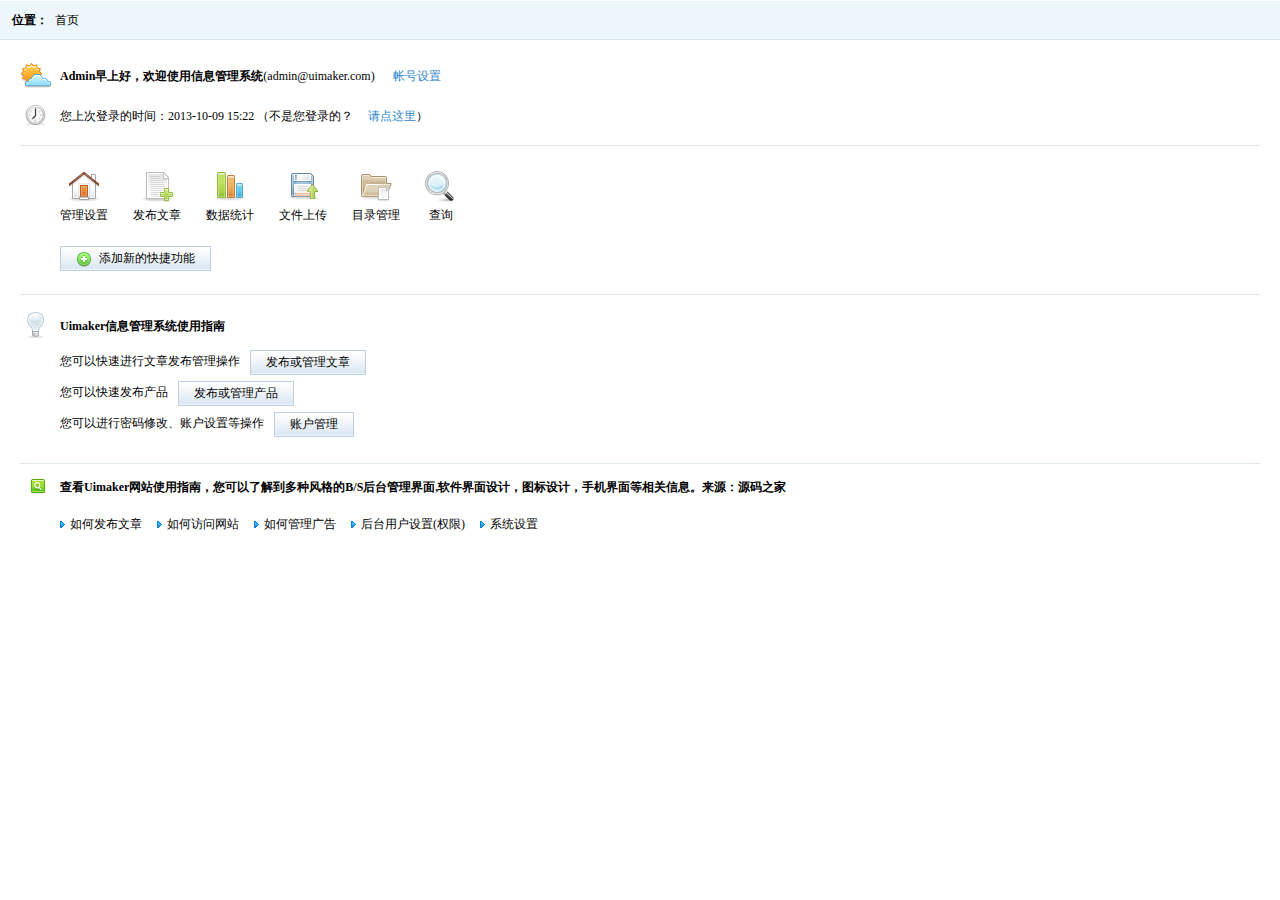
<file: src/main/webapp/html/index.html>
<!DOCTYPE html PUBLIC "-//W3C//DTD XHTML 1.0 Transitional//EN" "http://www.w3.org/TR/xhtml1/DTD/xhtml1-transitional.dtd">
<html xmlns="http://www.w3.org/1999/xhtml">
<head>
<meta http-equiv="Content-Type" content="text/html; charset=utf-8" />
<title>无标题文档</title>
<link href="css/style.css" rel="stylesheet" type="text/css" />
<script type="text/javascript" src="js/jquery.js"></script>

</head>


<body>

	<div class="place">
    <span>位置：</span>
    <ul class="placeul">
    <li><a href="#">首页</a></li>
    </ul>
    </div>
    
    <div class="mainindex">
    
    
    <div class="welinfo">
    <span><img src="images/sun.png" alt="天气" /></span>
    <b>Admin早上好，欢迎使用信息管理系统</b>(admin@uimaker.com)
    <a href="#">帐号设置</a>
    </div>
    
    <div class="welinfo">
    <span><img src="images/time.png" alt="时间" /></span>
    <i>您上次登录的时间：2013-10-09 15:22</i> （不是您登录的？<a href="#">请点这里</a>）
    </div>
    
    <div class="xline"></div>
    
    <ul class="iconlist">
    
    <li><img src="images/ico01.png" /><p><a href="#">管理设置</a></p></li>
    <li><img src="images/ico02.png" /><p><a href="#">发布文章</a></p></li>
    <li><img src="images/ico03.png" /><p><a href="#">数据统计</a></p></li>
    <li><img src="images/ico04.png" /><p><a href="#">文件上传</a></p></li>
    <li><img src="images/ico05.png" /><p><a href="#">目录管理</a></p></li>
    <li><img src="images/ico06.png" /><p><a href="#">查询</a></p></li> 
            
    </ul>
    
    <div class="ibox"><a class="ibtn"><img src="images/iadd.png" />添加新的快捷功能</a></div>
    
    <div class="xline"></div>
    <div class="box"></div>
    
    <div class="welinfo">
    <span><img src="images/dp.png" alt="提醒" /></span>
    <b>Uimaker信息管理系统使用指南</b>
    </div>
    
    <ul class="infolist">
    <li><span>您可以快速进行文章发布管理操作</span><a class="ibtn">发布或管理文章</a></li>
    <li><span>您可以快速发布产品</span><a class="ibtn">发布或管理产品</a></li>
    <li><span>您可以进行密码修改、账户设置等操作</span><a class="ibtn">账户管理</a></li>
    </ul>
    
    <div class="xline"></div>
    
    <div class="uimakerinfo"><b>查看Uimaker网站使用指南，您可以了解到多种风格的B/S后台管理界面,软件界面设计，图标设计，手机界面等相关信息。来源：<a href="http://www.mycodes.net/" target="_blank">源码之家</a></b></div>
    
    <ul class="umlist">
    <li><a href="#">如何发布文章</a></li>
    <li><a href="#">如何访问网站</a></li>
    <li><a href="#">如何管理广告</a></li>
    <li><a href="#">后台用户设置(权限)</a></li>
    <li><a href="#">系统设置</a></li>
    </ul>
    
    
    </div>
    
    

</body>

</html>
</file>
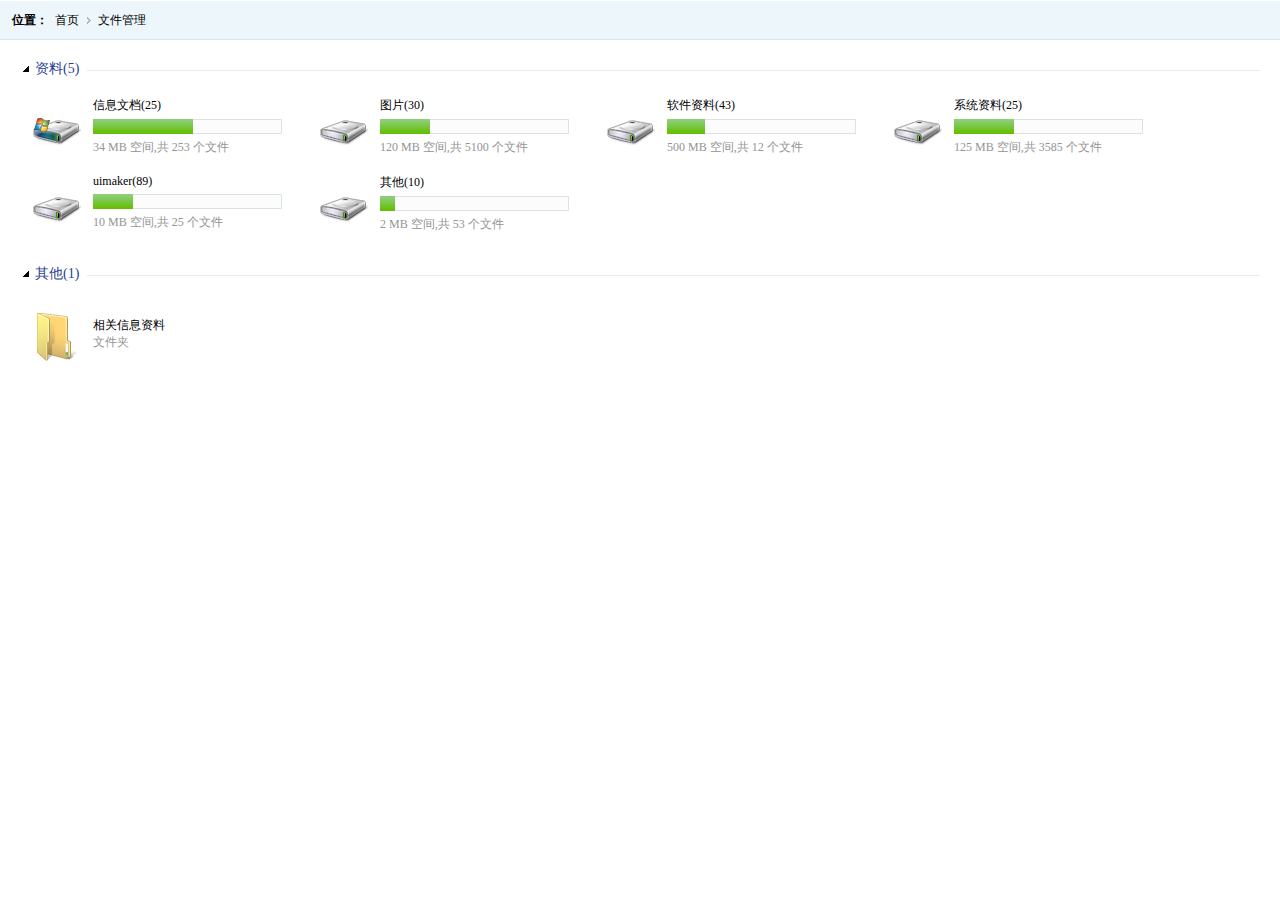
<file: src/main/webapp/html/computer.html>
<!DOCTYPE html PUBLIC "-//W3C//DTD XHTML 1.0 Transitional//EN" "http://www.w3.org/TR/xhtml1/DTD/xhtml1-transitional.dtd">
<html xmlns="http://www.w3.org/1999/xhtml">
<head>
<meta http-equiv="Content-Type" content="text/html; charset=utf-8" />
<title>无标题文档</title>
<link href="css/style.css" rel="stylesheet" type="text/css" />
<script type="text/javascript" src="js/jquery.js"></script>

<script language="javascript">
$(function(){	
	//导航切换
	$(".disklist li").click(function(){
		$(".disklist li.selected").removeClass("selected")
		$(this).addClass("selected");
	})	
})	
</script>

</head>


<body>

	<div class="place">
    <span>位置：</span>
    <ul class="placeul">
    <li><a href="#">首页</a></li>
    <li><a href="#">文件管理</a></li>
    </ul>
    </div>
    
    <div class="comtitle">
    <span><img src="images/clist.png" /></span>
    <h2>资料(5)</h2>
    <div class="rline"></div>
    </div>
    
    
    <ul class="disklist">
    
    <li>
    <a href="filelist.html">
    <div class="dleft1"></div>    
    <div class="dright">
    <h2>信息文档(25)</h2>
    <div class="dinfo"><span style="width:100px;"></span></div>
    <p>34 MB 空间,共 253 个文件</p>    
    </div>
    </a>
    </li>
    
    <li>
    <div class="dleft"></div>    
    <div class="dright">
    <h2>图片(30)</h2>
    <div class="dinfo"><span style="width:50px;"></span></div>
    <p>120 MB 空间,共 5100 个文件</p>    
    </div>
    </li>
    
    <li>
    <div class="dleft"></div>    
    <div class="dright">
    <h2>软件资料(43)</h2>
    <div class="dinfo"><span style="width:38px;"></span></div>
    <p>500 MB 空间,共 12 个文件</p>    
    </div>
    </li>
    
    <li>
    <div class="dleft"></div>    
    <div class="dright">
    <h2>系统资料(25)</h2>
    <div class="dinfo"><span style="width:60px;"></span></div>
    <p>125 MB 空间,共 3585 个文件</p>    
    </div>
    </li>
    
    <li class="selected">
    <div class="dleft"></div>    
    <div class="dright">
    <h2>uimaker(89)</h2>
    <div class="dinfo"><span style="width:40px;"></span></div>
    <p>10 MB 空间,共 25 个文件</p>    
    </div>
    </li>
    
    <li>
    <div class="dleft"></div>    
    <div class="dright">
    <h2>其他(10)</h2>
    <div class="dinfo"><span style="width:15px;"></span></div>
    <p>2 MB 空间,共 53 个文件</p>    
    </div>
    </li>
    
    
    </ul>
    
    
    
    <div class="comtitle">
    <span><img src="images/clist.png" /></span>
    <h2>其他(1)</h2>
    <div class="rline"></div>
    </div>
    
    
    <ul class="disklist">
    <li>
    <div class="dleft2"></div>    
    <div class="dright">
    <h3>相关信息资料</h3>
    <p>文件夹</p>    
    </div>
    </li>  
    </ul>
    
    
   

</body>

</html>
</file>
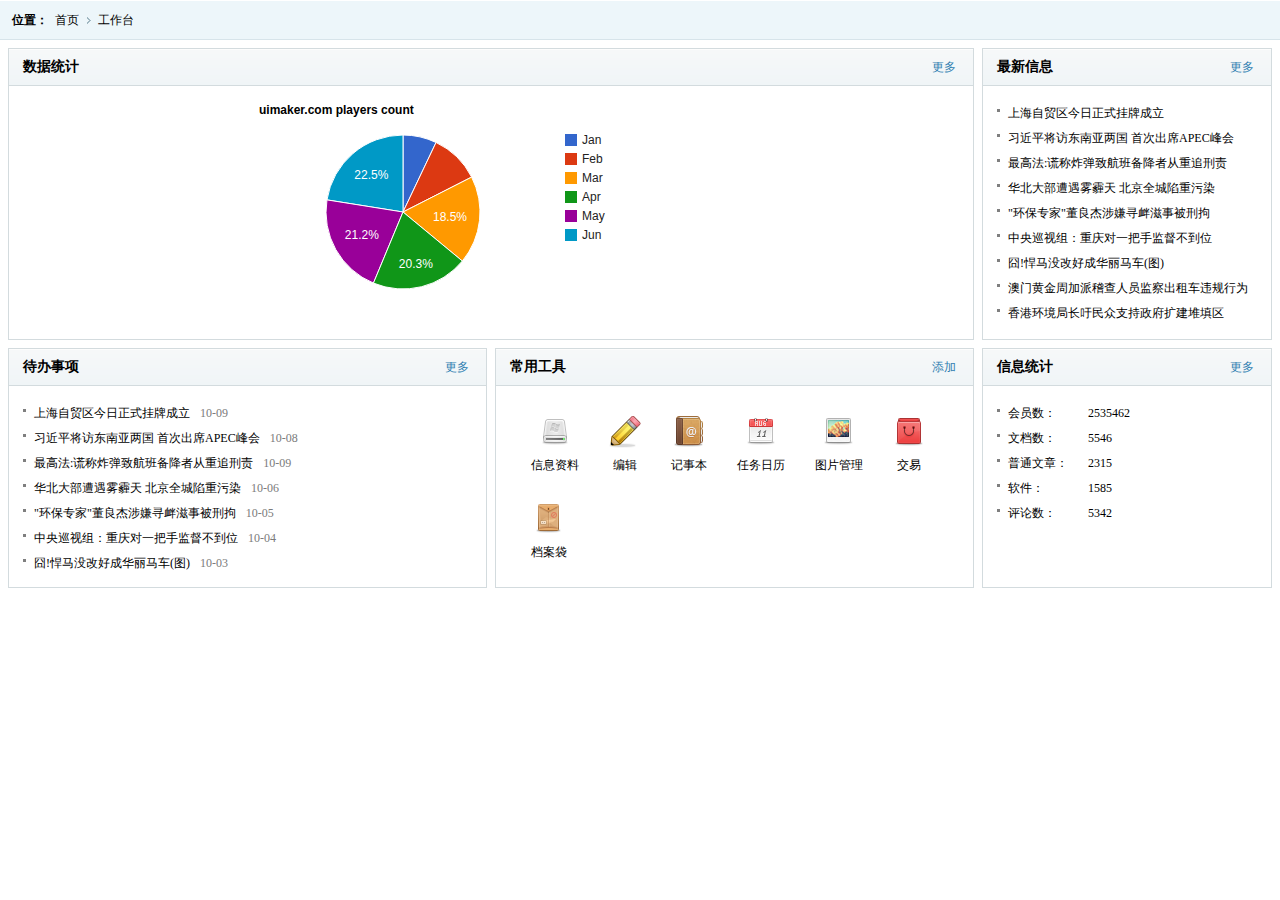
<file: src/main/webapp/html/default.html>
<!DOCTYPE html PUBLIC "-//W3C//DTD XHTML 1.0 Transitional//EN" "http://www.w3.org/TR/xhtml1/DTD/xhtml1-transitional.dtd">
<html xmlns="http://www.w3.org/1999/xhtml">
<head>
<meta http-equiv="Content-Type" content="text/html; charset=utf-8" />
<title>无标题文档</title>
<link href="css/style.css" rel="stylesheet" type="text/css" />
<script type="text/javascript" src="js/jquery.js"></script>
<script type="text/javascript" src="js/jsapi.js"></script>
<script type="text/javascript" src="js/format+zh_CN,default,corechart.I.js"></script>		
<script type="text/javascript" src="js/jquery.gvChart-1.0.1.min.js"></script>
<script type="text/javascript" src="js/jquery.ba-resize.min.js"></script>

<script type="text/javascript">
		gvChartInit();
		jQuery(document).ready(function(){

		jQuery('#myTable5').gvChart({
				chartType: 'PieChart',
				gvSettings: {
					vAxis: {title: 'No of players'},
					hAxis: {title: 'Month'},
					width: 650,
					height: 250
					}
			});
		});
		</script>
</head>


<body>

	<div class="place">
    <span>位置：</span>
    <ul class="placeul">
    <li><a href="#">首页</a></li>
    <li><a href="#">工作台</a></li>
    </ul>
    </div>
    
    
    <div class="mainbox">
    
    <div class="mainleft">
    
    
    <div class="leftinfo">
    <div class="listtitle"><a href="#" class="more1">更多</a>数据统计</div>
        
    <div class="maintj">  
    <table id='myTable5'>
				<caption>uimaker.com players count</caption>
				<thead>
					<tr>
						<th></th>
						<th>Jan</th>
						<th>Feb</th>
						<th>Mar</th>
						<th>Apr</th>
						<th>May</th>
						<th>Jun</th>
						<th>Jul</th>
						<th>Aug</th>
						<th>Sep</th>
						<th>Oct</th>
						<th>Nov</th>
						<th>Dec</th>
					</tr>
				</thead>
					<tbody>
					<tr>
						<th>2010</th>
						<td>125</td>
						<td>185</td>
						<td>327</td>
						<td>359</td>
						<td>376</td>
						<td>398</td>
						<td>0</td>
						<td>0</td>
						<td>0</td>
						<td>0</td>
						<td>0</td>
						<td>0</td>
					</tr>
				</tbody>
			</table>  
    </div>
    
    </div>
    <!--leftinfo end-->
    
    
    <div class="leftinfos">
    
   
    <div class="infoleft">
    
    <div class="listtitle"><a href="#" class="more1">更多</a>待办事项</div>    
    <ul class="newlist">
    <li><a href="#">上海自贸区今日正式挂牌成立</a><b>10-09</b></li>
    <li><a href="#">习近平将访东南亚两国 首次出席APEC峰会</a><b>10-08</b></li>
    <li><a href="#">最高法:谎称炸弹致航班备降者从重追刑责</a><b>10-09</b></li>
    <li><a href="#">华北大部遭遇雾霾天 北京全城陷重污染</a><b>10-06</b></li>
    <li><a href="#">"环保专家"董良杰涉嫌寻衅滋事被刑拘</a><b>10-05</b></li>
    <li><a href="#">中央巡视组：重庆对一把手监督不到位</a><b>10-04</b></li>
    <li><a href="#">囧!悍马没改好成华丽马车(图)</a><b>10-03</b></li>
    </ul>   
    
    </div>
    
    
    <div class="inforight">
    <div class="listtitle"><a href="#" class="more1">添加</a>常用工具</div>
    
    <ul class="tooli">
    <li><span><img src="images/d01.png" /></span><p><a href="#">信息资料</a></p></li>
    <li><span><img src="images/d02.png" /></span><p><a href="#">编辑</a></p></li>
    <li><span><img src="images/d03.png" /></span><p><a href="#">记事本</a></p></li>
    <li><span><img src="images/d04.png" /></span><p><a href="#">任务日历</a></p></li>
    <li><span><img src="images/d05.png" /></span><p><a href="#">图片管理</a></p></li>
    <li><span><img src="images/d06.png" /></span><p><a href="#">交易</a></p></li>
    <li><span><img src="images/d07.png" /></span><p><a href="#">档案袋</a></p></li>    
    </ul>
    
    </div>
    
    
    </div>
    
    
    </div>
    <!--mainleft end-->
    
    
    <div class="mainright">
    
    
    <div class="dflist">
    <div class="listtitle"><a href="#" class="more1">更多</a>最新信息</div>    
    <ul class="newlist">
    <li><a href="#">上海自贸区今日正式挂牌成立</a></li>
    <li><a href="#">习近平将访东南亚两国 首次出席APEC峰会</a></li>
    <li><a href="#">最高法:谎称炸弹致航班备降者从重追刑责</a></li>
    <li><a href="#">华北大部遭遇雾霾天 北京全城陷重污染</a></li>
    <li><a href="#">"环保专家"董良杰涉嫌寻衅滋事被刑拘</a></li>
    <li><a href="#">中央巡视组：重庆对一把手监督不到位</a></li>
    <li><a href="#">囧!悍马没改好成华丽马车(图)</a></li>
    <li><a href="#">澳门黄金周加派稽查人员监察出租车违规行为</a></li>
    <li><a href="#">香港环境局长吁民众支持政府扩建堆填区</a></li> 
    </ul>        
    </div>
    
    
    <div class="dflist1">
    <div class="listtitle"><a href="#" class="more1">更多</a>信息统计</div>    
    <ul class="newlist">
    <li><i>会员数：</a></i>2535462</li>
    <li><i>文档数：</a></i>5546</li>
    <li><i>普通文章：</a></i>2315</li>
    <li><i>软件：</a></i>1585</li>
    <li><i>评论数：</a></i>5342</li>    
    </ul>        
    </div>
    
    

    
    
    </div>
    <!--mainright end-->
    
    
    </div>



</body>
<script type="text/javascript">
	setWidth();
	$(window).resize(function(){
		setWidth();	
	});
	function setWidth(){
		var width = ($('.leftinfos').width()-12)/2;
		$('.infoleft,.inforight').width(width);
	}
</script>
</html>
</file>
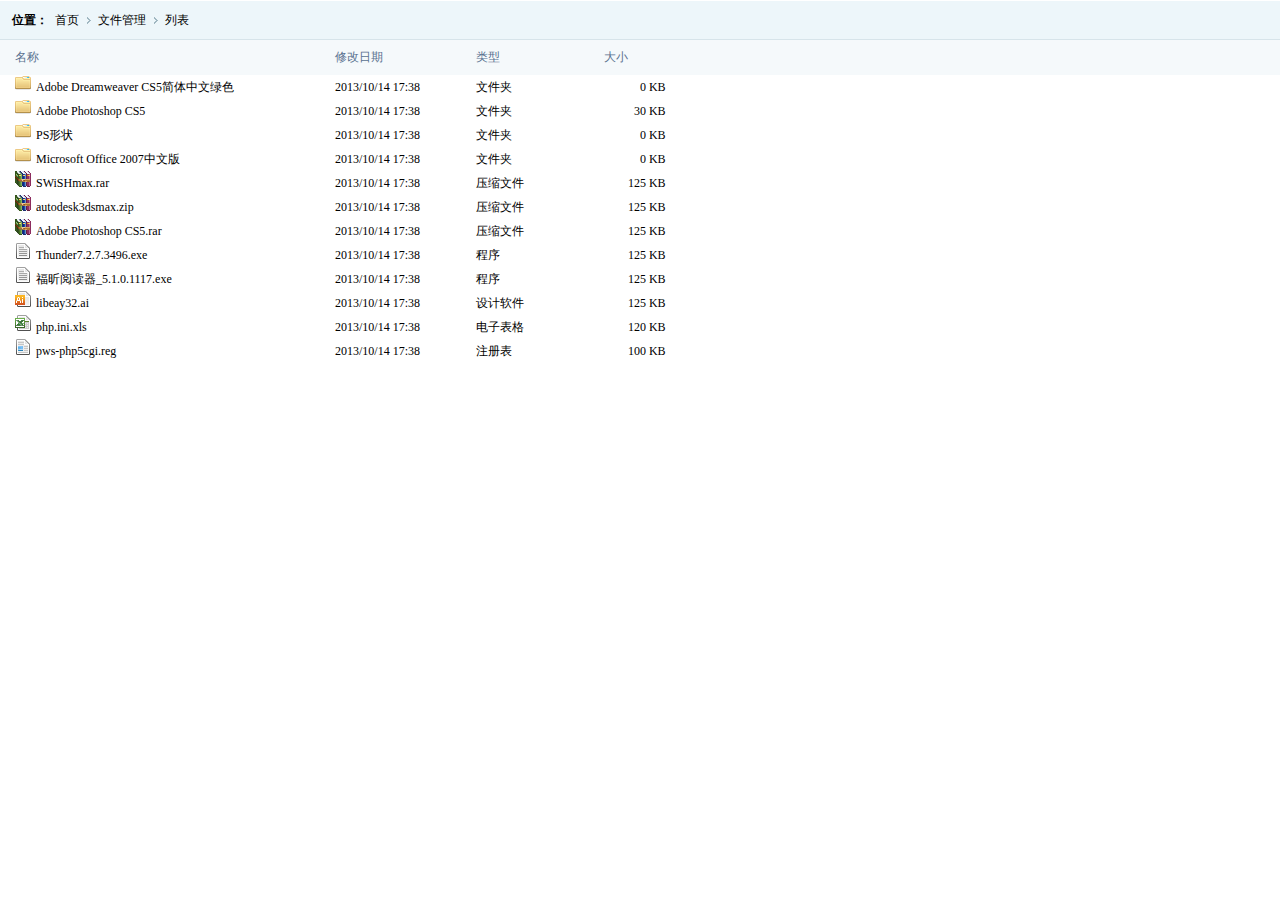
<file: src/main/webapp/html/filelist.html>
<!DOCTYPE html PUBLIC "-//W3C//DTD XHTML 1.0 Transitional//EN" "http://www.w3.org/TR/xhtml1/DTD/xhtml1-transitional.dtd">
<html xmlns="http://www.w3.org/1999/xhtml">
<head>
<meta http-equiv="Content-Type" content="text/html; charset=utf-8" />
<title>无标题文档</title>
<link href="css/style.css" rel="stylesheet" type="text/css" />
<script type="text/javascript" src="js/jquery.js"></script>

</head>


<body>

	<div class="place">
    <span>位置：</span>
    <ul class="placeul">
    <li><a href="#">首页</a></li>
    <li><a href="computer.html">文件管理</a></li>
    <li><a href="#">列表</a></li>
    </ul>
    </div>
    
    
    <table class="filetable">
    
    <thead>
    	<tr>
        <th width="25%">名称</th>
        <th width="11%">修改日期</th>
        <th width="10%">类型</th>
        <th width="6%">大小</th>
        <th width="48%"></th>
        </tr>    	
    </thead>
    
    <tbody>
    
    	<tr>
        <td><img src="images/f01.png" />Adobe Dreamweaver CS5简体中文绿色</td>
        <td>2013/10/14 17:38</td>
        <td>文件夹</td>
        <td class="tdlast">0 KB</td>
        <td></td>
        </tr>
        
        <tr>
        <td><img src="images/f01.png" />Adobe Photoshop CS5</td>
        <td>2013/10/14 17:38</td>
        <td>文件夹</td>
        <td class="tdlast">30 KB</td>
        <td></td>
        </tr>
        
        <tr>
        <td><img src="images/f01.png" />PS形状</td>
        <td>2013/10/14 17:38</td>
        <td>文件夹</td>
        <td class="tdlast">0 KB</td>
        <td></td>
        </tr>
        
        <tr>
        <td><img src="images/f01.png" />Microsoft Office 2007中文版</td>
        <td>2013/10/14 17:38</td>
        <td>文件夹</td>
        <td class="tdlast">0 KB</td>
        <td></td>
        </tr>
        
        <tr>
        <td><img src="images/f02.png" />SWiSHmax.rar</td>
        <td>2013/10/14 17:38</td>
        <td>压缩文件</td>
        <td class="tdlast">125 KB</td>
        <td></td>
        </tr>
        
        <tr>
        <td><img src="images/f02.png" />autodesk3dsmax.zip</td>
        <td>2013/10/14 17:38</td>
        <td>压缩文件</td>
        <td class="tdlast">125 KB</td>
        <td></td>
        </tr>
        
        <tr>
        <td><img src="images/f02.png" />Adobe Photoshop CS5.rar</td>
        <td>2013/10/14 17:38</td>
        <td>压缩文件</td>
        <td class="tdlast">125 KB</td>
        <td></td>
        </tr>
        
        <tr>
        <td><img src="images/f03.png" />Thunder7.2.7.3496.exe</td>
        <td>2013/10/14 17:38</td>
        <td>程序</td>
        <td class="tdlast">125 KB</td>
        <td></td>
        </tr>
        
        <tr>
        <td><img src="images/f03.png" />福昕阅读器_5.1.0.1117.exe</td>
        <td>2013/10/14 17:38</td>
        <td>程序</td>
        <td class="tdlast">125 KB</td>
        <td></td>
        </tr>
        
        <tr>
        <td><img src="images/f04.png" />libeay32.ai</td>
        <td>2013/10/14 17:38</td>
        <td>设计软件</td>
        <td class="tdlast">125 KB</td>
        <td></td>
        </tr>
        
        <tr>
        <td><img src="images/f05.png" />php.ini.xls</td>
        <td>2013/10/14 17:38</td>
        <td>电子表格</td>
        <td class="tdlast">120 KB</td>
        <td></td>
        </tr>
        
        <tr>
        <td><img src="images/f06.png" />pws-php5cgi.reg</td>
        <td>2013/10/14 17:38</td>
        <td>注册表</td>
        <td class="tdlast">100 KB</td>
        <td></td>
        </tr>
    
    </tbody>
    
    
    
    
    </table>
    
    
    
   

</body>

</html>
</file>
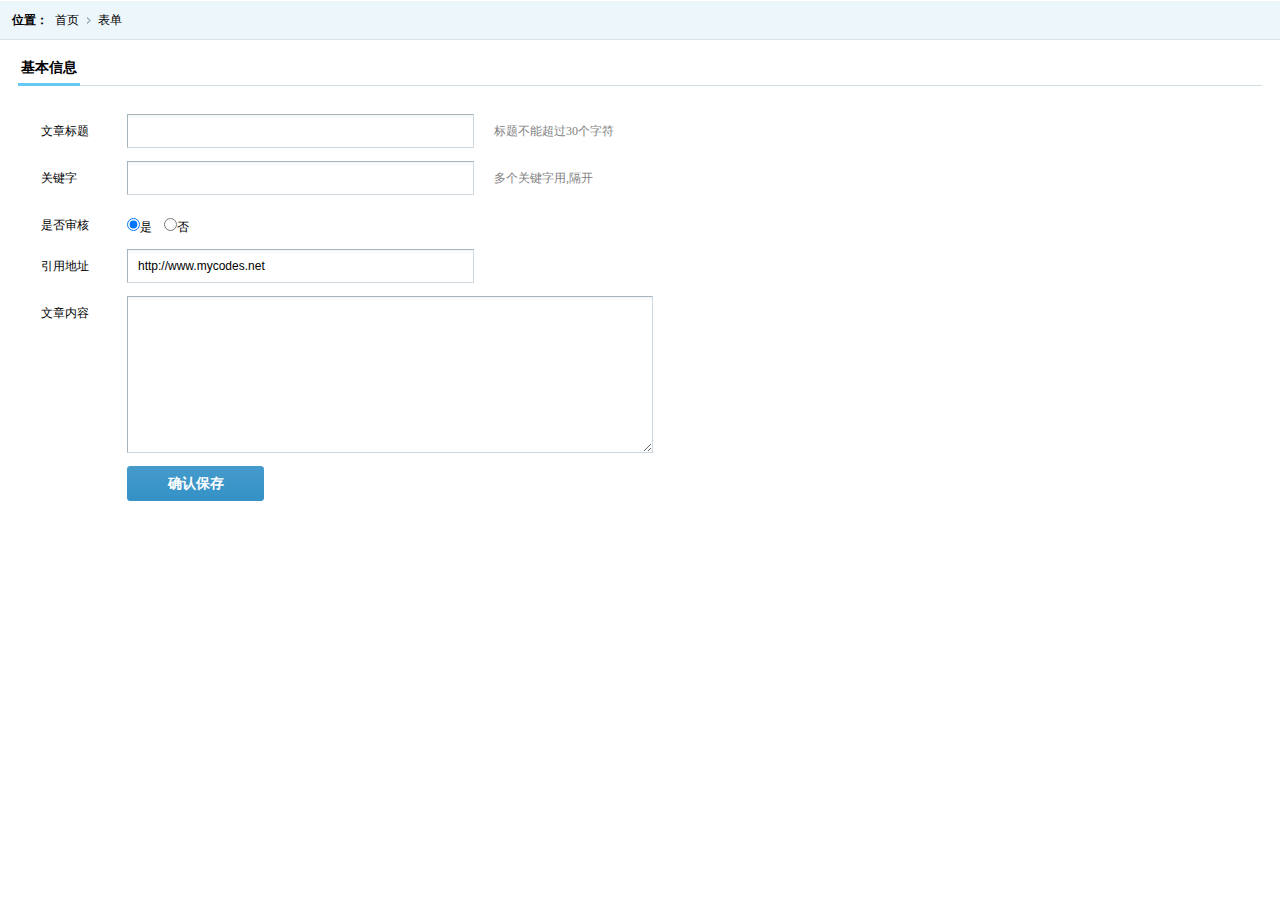
<file: src/main/webapp/html/form.html>
<!DOCTYPE html PUBLIC "-//W3C//DTD XHTML 1.0 Transitional//EN" "http://www.w3.org/TR/xhtml1/DTD/xhtml1-transitional.dtd">
<html xmlns="http://www.w3.org/1999/xhtml">
<head>
<meta http-equiv="Content-Type" content="text/html; charset=utf-8" />
<title>无标题文档</title>
<link href="css/style.css" rel="stylesheet" type="text/css" />
</head>

<body>

	<div class="place">
    <span>位置：</span>
    <ul class="placeul">
    <li><a href="#">首页</a></li>
    <li><a href="#">表单</a></li>
    </ul>
    </div>
    
    <div class="formbody">
    
    <div class="formtitle"><span>基本信息</span></div>
    
    <ul class="forminfo">
    <li><label>文章标题</label><input name="" type="text" class="dfinput" /><i>标题不能超过30个字符</i></li>
    <li><label>关键字</label><input name="" type="text" class="dfinput" /><i>多个关键字用,隔开</i></li>
    <li><label>是否审核</label><cite><input name="" type="radio" value="" checked="checked" />是&nbsp;&nbsp;&nbsp;&nbsp;<input name="" type="radio" value="" />否</cite></li>
    <li><label>引用地址</label><input name="" type="text" class="dfinput" value="http://www.mycodes.net" /></li>
    <li><label>文章内容</label><textarea name="" cols="" rows="" class="textinput"></textarea></li>
    <li><label>&nbsp;</label><input name="" type="button" class="btn" value="确认保存"/></li>
    </ul>
    
    
    </div>


</body>

</html>
</file>
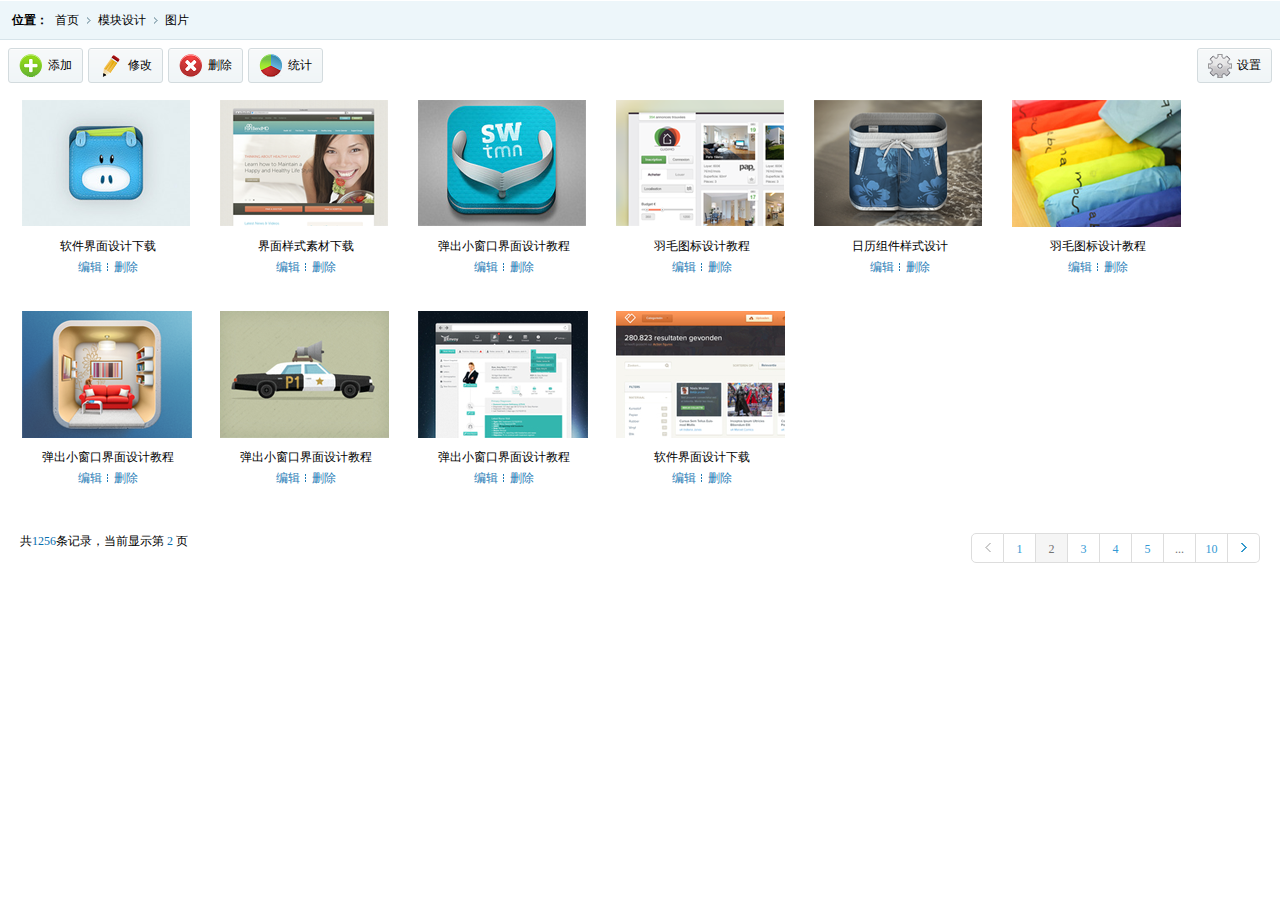
<file: src/main/webapp/html/imglist.html>
<!DOCTYPE html PUBLIC "-//W3C//DTD XHTML 1.0 Transitional//EN" "http://www.w3.org/TR/xhtml1/DTD/xhtml1-transitional.dtd">
<html xmlns="http://www.w3.org/1999/xhtml">
<head>
<meta http-equiv="Content-Type" content="text/html; charset=utf-8" />
<title>无标题文档</title>
<link href="css/style.css" rel="stylesheet" type="text/css" />
<script type="text/javascript" src="js/jquery.js"></script>
<script language="javascript">
$(function(){	
	//导航切换
	$(".imglist li").click(function(){
		$(".imglist li.selected").removeClass("selected")
		$(this).addClass("selected");
	})	
})	
</script>
</head>


<body>

	<div class="place">
    <span>位置：</span>
    <ul class="placeul">
    <li><a href="#">首页</a></li>
    <li><a href="#">模块设计</a></li>
    <li><a href="#">图片</a></li>
    </ul>
    </div>
    
    <div class="rightinfo">
    
    <div class="tools">
    
    	<ul class="toolbar">
        <li class="click"><span><img src="images/t01.png" /></span>添加</li>
        <li class="click"><span><img src="images/t02.png" /></span>修改</li>
        <li><span><img src="images/t03.png" /></span>删除</li>
        <li><span><img src="images/t04.png" /></span>统计</li>
        </ul>
        
        
        <ul class="toolbar1">
        <li><span><img src="images/t05.png" /></span>设置</li>
        </ul>
    
    </div>
    
    
    <ul class="imglist">
    
    <li class="selected">
    <span><img src="images/img01.png" /></span>
    <h2><a href="#">软件界面设计下载</a></h2>
    <p><a href="#">编辑</a>&nbsp;&nbsp;&nbsp;&nbsp;<a href="#">删除</a></p>
    </li>
    
    <li>
    <span><img src="images/img02.png" /></span>
    <h2><a href="#">界面样式素材下载</a></h2>
    <p><a href="#">编辑</a>&nbsp;&nbsp;&nbsp;&nbsp;<a href="#">删除</a></p>
    </li>
    
    <li>
    <span><img src="images/img03.png" /></span>
    <h2><a href="#">弹出小窗口界面设计教程</a></h2>
    <p><a href="#">编辑</a>&nbsp;&nbsp;&nbsp;&nbsp;<a href="#">删除</a></p>
    </li>
    
    <li>
    <span><img src="images/img04.png" /></span>
    <h2><a href="#">羽毛图标设计教程</a></h2>
    <p><a href="#">编辑</a>&nbsp;&nbsp;&nbsp;&nbsp;<a href="#">删除</a></p>
    </li>
    
    <li>
    <span><img src="images/img05.png" /></span>
    <h2><a href="#">日历组件样式设计</a></h2>
    <p><a href="#">编辑</a>&nbsp;&nbsp;&nbsp;&nbsp;<a href="#">删除</a></p>
    </li>
    
    <li>
    <span><img src="images/img06.png" /></span>
    <h2><a href="#">羽毛图标设计教程</a></h2>
    <p><a href="#">编辑</a>&nbsp;&nbsp;&nbsp;&nbsp;<a href="#">删除</a></p>
    </li>
    
    <li>
    <span><img src="images/img07.png" /></span>
    <h2><a href="#">弹出小窗口界面设计教程</a></h2>
    <p><a href="#">编辑</a>&nbsp;&nbsp;&nbsp;&nbsp;<a href="#">删除</a></p>
    </li>
    
    <li>
    <span><img src="images/img08.png" /></span>
    <h2><a href="#">弹出小窗口界面设计教程</a></h2>
    <p><a href="#">编辑</a>&nbsp;&nbsp;&nbsp;&nbsp;<a href="#">删除</a></p>
    </li>
    
    <li>
    <span><img src="images/img09.png" /></span>
    <h2><a href="#">弹出小窗口界面设计教程</a></h2>
    <p><a href="#">编辑</a>&nbsp;&nbsp;&nbsp;&nbsp;<a href="#">删除</a></p>
    </li>
    
    <li>
    <span><img src="images/img10.png" /></span>
    <h2><a href="#">软件界面设计下载</a></h2>
    <p><a href="#">编辑</a>&nbsp;&nbsp;&nbsp;&nbsp;<a href="#">删除</a></p>
    </li>
    
    </ul>
    
    
   
    <div class="pagin">
    	<div class="message">共<i class="blue">1256</i>条记录，当前显示第&nbsp;<i class="blue">2&nbsp;</i>页</div>
        <ul class="paginList">
        <li class="paginItem"><a href="javascript:;"><span class="pagepre"></span></a></li>
        <li class="paginItem"><a href="javascript:;">1</a></li>
        <li class="paginItem current"><a href="javascript:;">2</a></li>
        <li class="paginItem"><a href="javascript:;">3</a></li>
        <li class="paginItem"><a href="javascript:;">4</a></li>
        <li class="paginItem"><a href="javascript:;">5</a></li>
        <li class="paginItem more"><a href="javascript:;">...</a></li>
        <li class="paginItem"><a href="javascript:;">10</a></li>
        <li class="paginItem"><a href="javascript:;"><span class="pagenxt"></span></a></li>
        </ul>
    </div>
    
    
    <div class="tip">
    	<div class="tiptop"><span>提示信息</span><a></a></div>
        
      <div class="tipinfo">
        <span><img src="images/ticon.png" /></span>
        <div class="tipright">
        <p>是否确认对信息的修改 ？</p>
        <cite>如果是请点击确定按钮 ，否则请点取消。</cite>
        </div>
        </div>
        
        <div class="tipbtn">
        <input name="" type="button"  class="sure" value="确定" />&nbsp;
        <input name="" type="button"  class="cancel" value="取消" />
        </div>
    
    </div>
    
    
    
    
    </div>
    

</body>

</html>
</file>
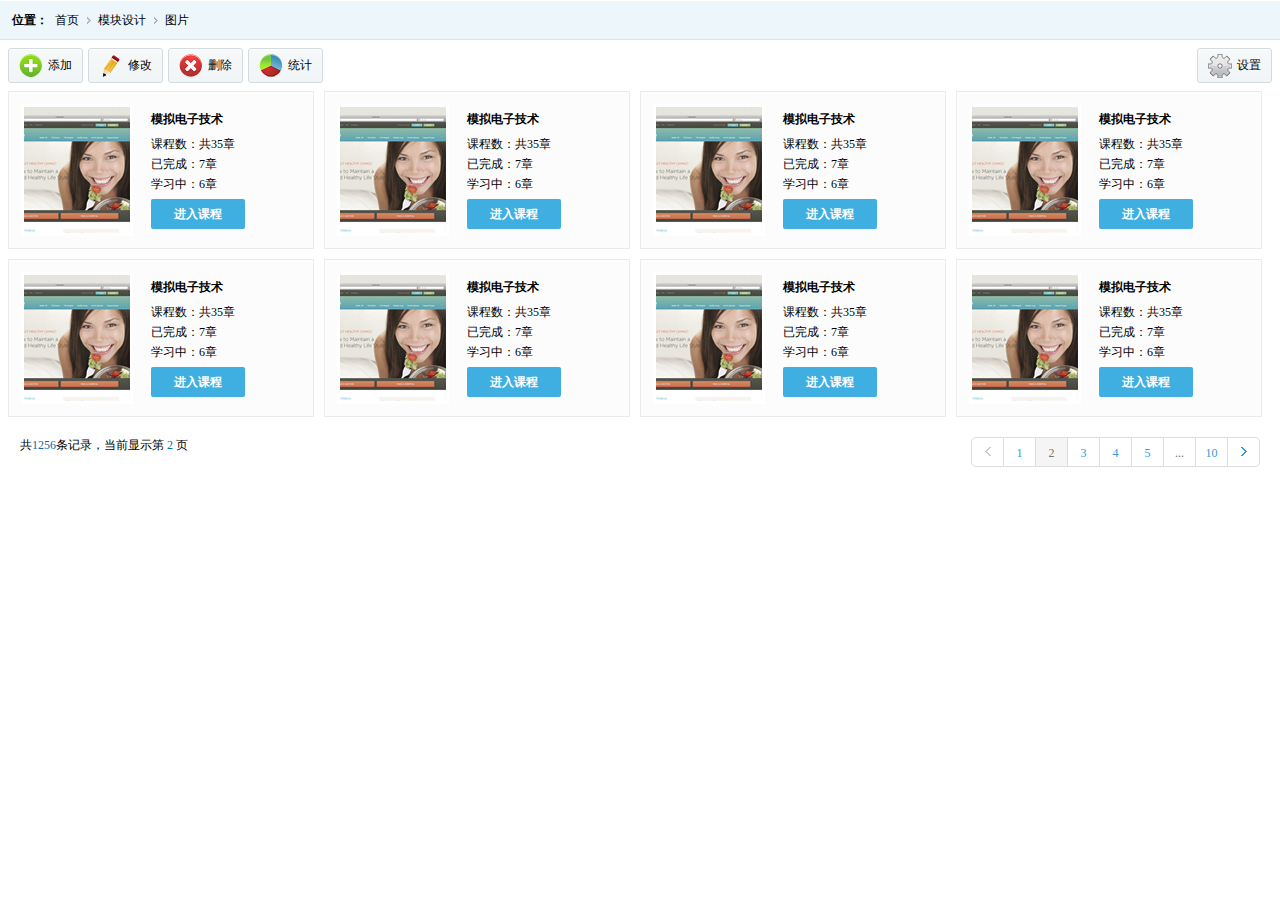
<file: src/main/webapp/html/imglist1.html>
<!DOCTYPE html PUBLIC "-//W3C//DTD XHTML 1.0 Transitional//EN" "http://www.w3.org/TR/xhtml1/DTD/xhtml1-transitional.dtd">
<html xmlns="http://www.w3.org/1999/xhtml">
<head>
<meta http-equiv="Content-Type" content="text/html; charset=utf-8" />
<title>无标题文档</title>
<link href="css/style.css" rel="stylesheet" type="text/css" />
<script type="text/javascript" src="js/jquery.js"></script>
<script language="javascript">
$(function(){	
	//导航切换
	$(".imglist li").click(function(){
		$(".imglist li.selected").removeClass("selected")
		$(this).addClass("selected");
	})	
})	
</script>
</head>


<body>

	<div class="place">
    <span>位置：</span>
    <ul class="placeul">
    <li><a href="#">首页</a></li>
    <li><a href="#">模块设计</a></li>
    <li><a href="#">图片</a></li>
    </ul>
    </div>
    
    <div class="rightinfo">
    
    <div class="tools">
    
    	<ul class="toolbar">
        <li class="click"><span><img src="images/t01.png" /></span>添加</li>
        <li class="click"><span><img src="images/t02.png" /></span>修改</li>
        <li><span><img src="images/t03.png" /></span>删除</li>
        <li><span><img src="images/t04.png" /></span>统计</li>
        </ul>
        
        
        <ul class="toolbar1">
        <li><span><img src="images/t05.png" /></span>设置</li>
        </ul>
    
    </div>
    
    
    
    <ul class="classlist">
    
    <li>
    <span><img src="images/001.jpg" /></span>
    <div class="lright">
    <h2>模拟电子技术</h2>
    <p>课程数：共35章<br />已完成：7章<br />学习中：6章</p>
    <a class="enter">进入课程</a>
    </div>
    </li>
    
    <li>
    <span><img src="images/001.jpg" /></span>
    <div class="lright">
    <h2>模拟电子技术</h2>
    <p>课程数：共35章<br />已完成：7章<br />学习中：6章</p>
    <a class="enter">进入课程</a>
    </div>
    </li>
    
    <li>
    <span><img src="images/001.jpg" /></span>
    <div class="lright">
    <h2>模拟电子技术</h2>
    <p>课程数：共35章<br />已完成：7章<br />学习中：6章</p>
    <a class="enter">进入课程</a>
    </div>
    </li>
    
    <li>
    <span><img src="images/001.jpg" /></span>
    <div class="lright">
    <h2>模拟电子技术</h2>
    <p>课程数：共35章<br />已完成：7章<br />学习中：6章</p>
    <a class="enter">进入课程</a>
    </div>
    </li>
    
    <li>
    <span><img src="images/001.jpg" /></span>
    <div class="lright">
    <h2>模拟电子技术</h2>
    <p>课程数：共35章<br />已完成：7章<br />学习中：6章</p>
    <a class="enter">进入课程</a>
    </div>
    </li>
    
    <li>
    <span><img src="images/001.jpg" /></span>
    <div class="lright">
    <h2>模拟电子技术</h2>
    <p>课程数：共35章<br />已完成：7章<br />学习中：6章</p>
    <a class="enter">进入课程</a>
    </div>
    </li>
    
    <li>
    <span><img src="images/001.jpg" /></span>
    <div class="lright">
    <h2>模拟电子技术</h2>
    <p>课程数：共35章<br />已完成：7章<br />学习中：6章</p>
    <a class="enter">进入课程</a>
    </div>
    </li>
    
    <li>
    <span><img src="images/001.jpg" /></span>
    <div class="lright">
    <h2>模拟电子技术</h2>
    <p>课程数：共35章<br />已完成：7章<br />学习中：6章</p>
    <a class="enter">进入课程</a>
    </div>
    </li>
    
    </ul>
    
    <div class="clear"></div>
   
    <div class="pagin">
    	<div class="message">共<i class="blue">1256</i>条记录，当前显示第&nbsp;<i class="blue">2&nbsp;</i>页</div>
        <ul class="paginList">
        <li class="paginItem"><a href="javascript:;"><span class="pagepre"></span></a></li>
        <li class="paginItem"><a href="javascript:;">1</a></li>
        <li class="paginItem current"><a href="javascript:;">2</a></li>
        <li class="paginItem"><a href="javascript:;">3</a></li>
        <li class="paginItem"><a href="javascript:;">4</a></li>
        <li class="paginItem"><a href="javascript:;">5</a></li>
        <li class="paginItem more"><a href="javascript:;">...</a></li>
        <li class="paginItem"><a href="javascript:;">10</a></li>
        <li class="paginItem"><a href="javascript:;"><span class="pagenxt"></span></a></li>
        </ul>
    </div>
    
    
    <div class="tip">
    	<div class="tiptop"><span>提示信息</span><a></a></div>
        
      <div class="tipinfo">
        <span><img src="images/ticon.png" /></span>
        <div class="tipright">
        <p>是否确认对信息的修改 ？</p>
        <cite>如果是请点击确定按钮 ，否则请点取消。</cite>
        </div>
        </div>
        
        <div class="tipbtn">
        <input name="" type="button"  class="sure" value="确定" />&nbsp;
        <input name="" type="button"  class="cancel" value="取消" />
        </div>
    
    </div>
    
    
    
    
    </div>
    

</body>

</html>
</file>
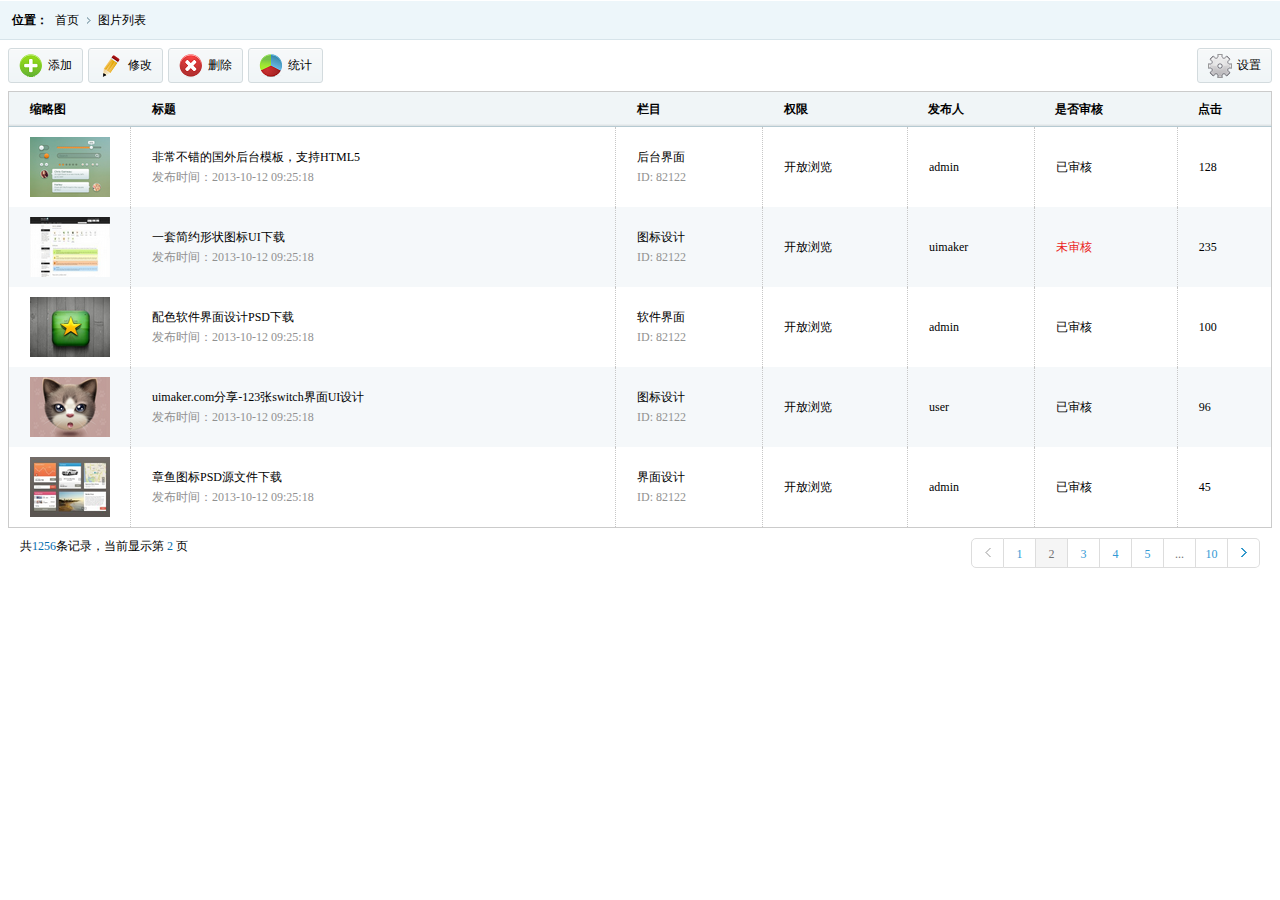
<file: src/main/webapp/html/imgtable.html>
<!DOCTYPE html PUBLIC "-//W3C//DTD XHTML 1.0 Transitional//EN" "http://www.w3.org/TR/xhtml1/DTD/xhtml1-transitional.dtd">
<html xmlns="http://www.w3.org/1999/xhtml">
<head>
<meta http-equiv="Content-Type" content="text/html; charset=utf-8" />
<title>无标题文档</title>
<link href="css/style.css" rel="stylesheet" type="text/css" />
<script type="text/javascript" src="js/jquery.js"></script>
<script language="javascript">
$(function(){	
	//导航切换
	$(".imglist li").click(function(){
		$(".imglist li.selected").removeClass("selected")
		$(this).addClass("selected");
	})	
})	
</script>
<script type="text/javascript">
$(document).ready(function(){
  $(".click").click(function(){
  $(".tip").fadeIn(200);
  });
  
  $(".tiptop a").click(function(){
  $(".tip").fadeOut(200);
});

  $(".sure").click(function(){
  $(".tip").fadeOut(100);
});

  $(".cancel").click(function(){
  $(".tip").fadeOut(100);
});

});
</script>
</head>


<body>

	<div class="place">
    <span>位置：</span>
    <ul class="placeul">
    <li><a href="#">首页</a></li>
    <li><a href="#">图片列表</a></li>
    </ul>
    </div>
    
    <div class="rightinfo">
    
    <div class="tools">
    
    	<ul class="toolbar">
        <li class="click"><span><img src="images/t01.png" /></span>添加</li>
        <li class="click"><span><img src="images/t02.png" /></span>修改</li>
        <li><span><img src="images/t03.png" /></span>删除</li>
        <li><span><img src="images/t04.png" /></span>统计</li>
        </ul>
        
        
        <ul class="toolbar1">
        <li><span><img src="images/t05.png" /></span>设置</li>
        </ul>
    
    </div>
    
    
    <table class="imgtable">
    
    <thead>
    <tr>
    <th width="100px;">缩略图</th>
    <th>标题</th>
    <th>栏目</th>
    <th>权限</th>
    <th>发布人</th>
    <th>是否审核</th>
    <th>点击</th>
    </tr>
    </thead>
    
    <tbody>
    
    <tr>
    <td class="imgtd"><img src="images/img11.png" /></td>
    <td><a href="#">非常不错的国外后台模板，支持HTML5</a><p>发布时间：2013-10-12 09:25:18</p></td>
    <td>后台界面<p>ID: 82122</p></td>
    <td>开放浏览</td>
    <td>admin</td>
    <td>已审核</td>
    <td>128</td>
    </tr>
    
    <tr>
    <td class="imgtd"><img src="images/img12.png" /></td>
    <td><a href="#">一套简约形状图标UI下载</a><p>发布时间：2013-10-12 09:25:18</p></td>
    <td>图标设计<p>ID: 82122</p></td>
    <td>开放浏览</td>
    <td>uimaker</td>
    <td><i>未审核</i></td>
    <td>235</td>
    </tr>
    
    <tr>
    <td class="imgtd"><img src="images/img13.png" /></td>
    <td><a href="#">配色软件界面设计PSD下载</a><p>发布时间：2013-10-12 09:25:18</p></td>
    <td>软件界面<p>ID: 82122</p></td>
    <td>开放浏览</td>
    <td>admin</td>
    <td>已审核</td>
    <td>100</td>
    </tr>
    
    <tr>
    <td class="imgtd"><img src="images/img14.png" /></td>
    <td><a href="#">uimaker.com分享-123张switch界面UI设计</a><p>发布时间：2013-10-12 09:25:18</p></td>
    <td>图标设计<p>ID: 82122</p></td>
    <td>开放浏览</td>
    <td>user</td>
    <td>已审核</td>
    <td>96</td>
    </tr>
    
    <tr>
    <td class="imgtd"><img src="images/img15.png" /></td>
    <td><a href="#">章鱼图标PSD源文件下载</a><p>发布时间：2013-10-12 09:25:18</p></td>
    <td>界面设计<p>ID: 82122</p></td>
    <td>开放浏览</td>
    <td>admin</td>
    <td>已审核</td>
    <td>45</td>
    </tr>
    
    </tbody>
    
    </table>
    
    
    
    
    
   
    <div class="pagin">
    	<div class="message">共<i class="blue">1256</i>条记录，当前显示第&nbsp;<i class="blue">2&nbsp;</i>页</div>
        <ul class="paginList">
        <li class="paginItem"><a href="javascript:;"><span class="pagepre"></span></a></li>
        <li class="paginItem"><a href="javascript:;">1</a></li>
        <li class="paginItem current"><a href="javascript:;">2</a></li>
        <li class="paginItem"><a href="javascript:;">3</a></li>
        <li class="paginItem"><a href="javascript:;">4</a></li>
        <li class="paginItem"><a href="javascript:;">5</a></li>
        <li class="paginItem more"><a href="javascript:;">...</a></li>
        <li class="paginItem"><a href="javascript:;">10</a></li>
        <li class="paginItem"><a href="javascript:;"><span class="pagenxt"></span></a></li>
        </ul>
    </div>
    
    
    <div class="tip">
    	<div class="tiptop"><span>提示信息</span><a></a></div>
        
      <div class="tipinfo">
        <span><img src="images/ticon.png" /></span>
        <div class="tipright">
        <p>是否确认对信息的修改 ？</p>
        <cite>如果是请点击确定按钮 ，否则请点取消。</cite>
        </div>
        </div>
        
        <div class="tipbtn">
        <input name="" type="button"  class="sure" value="确定" />&nbsp;
        <input name="" type="button"  class="cancel" value="取消" />
        </div>
    
    </div>
    
    
    
    
    </div>
    
    <div class="tip">
    	<div class="tiptop"><span>提示信息</span><a></a></div>
        
      <div class="tipinfo">
        <span><img src="images/ticon.png" /></span>
        <div class="tipright">
        <p>是否确认对信息的修改 ？</p>
        <cite>如果是请点击确定按钮 ，否则请点取消。</cite>
        </div>
        </div>
        
        <div class="tipbtn">
        <input name="" type="button"  class="sure" value="确定" />&nbsp;
        <input name="" type="button"  class="cancel" value="取消" />
        </div>
    
    </div>
    
<script type="text/javascript">
	$('.imgtable tbody tr:odd').addClass('odd');
	</script>
    
</body>

</html>
</file>
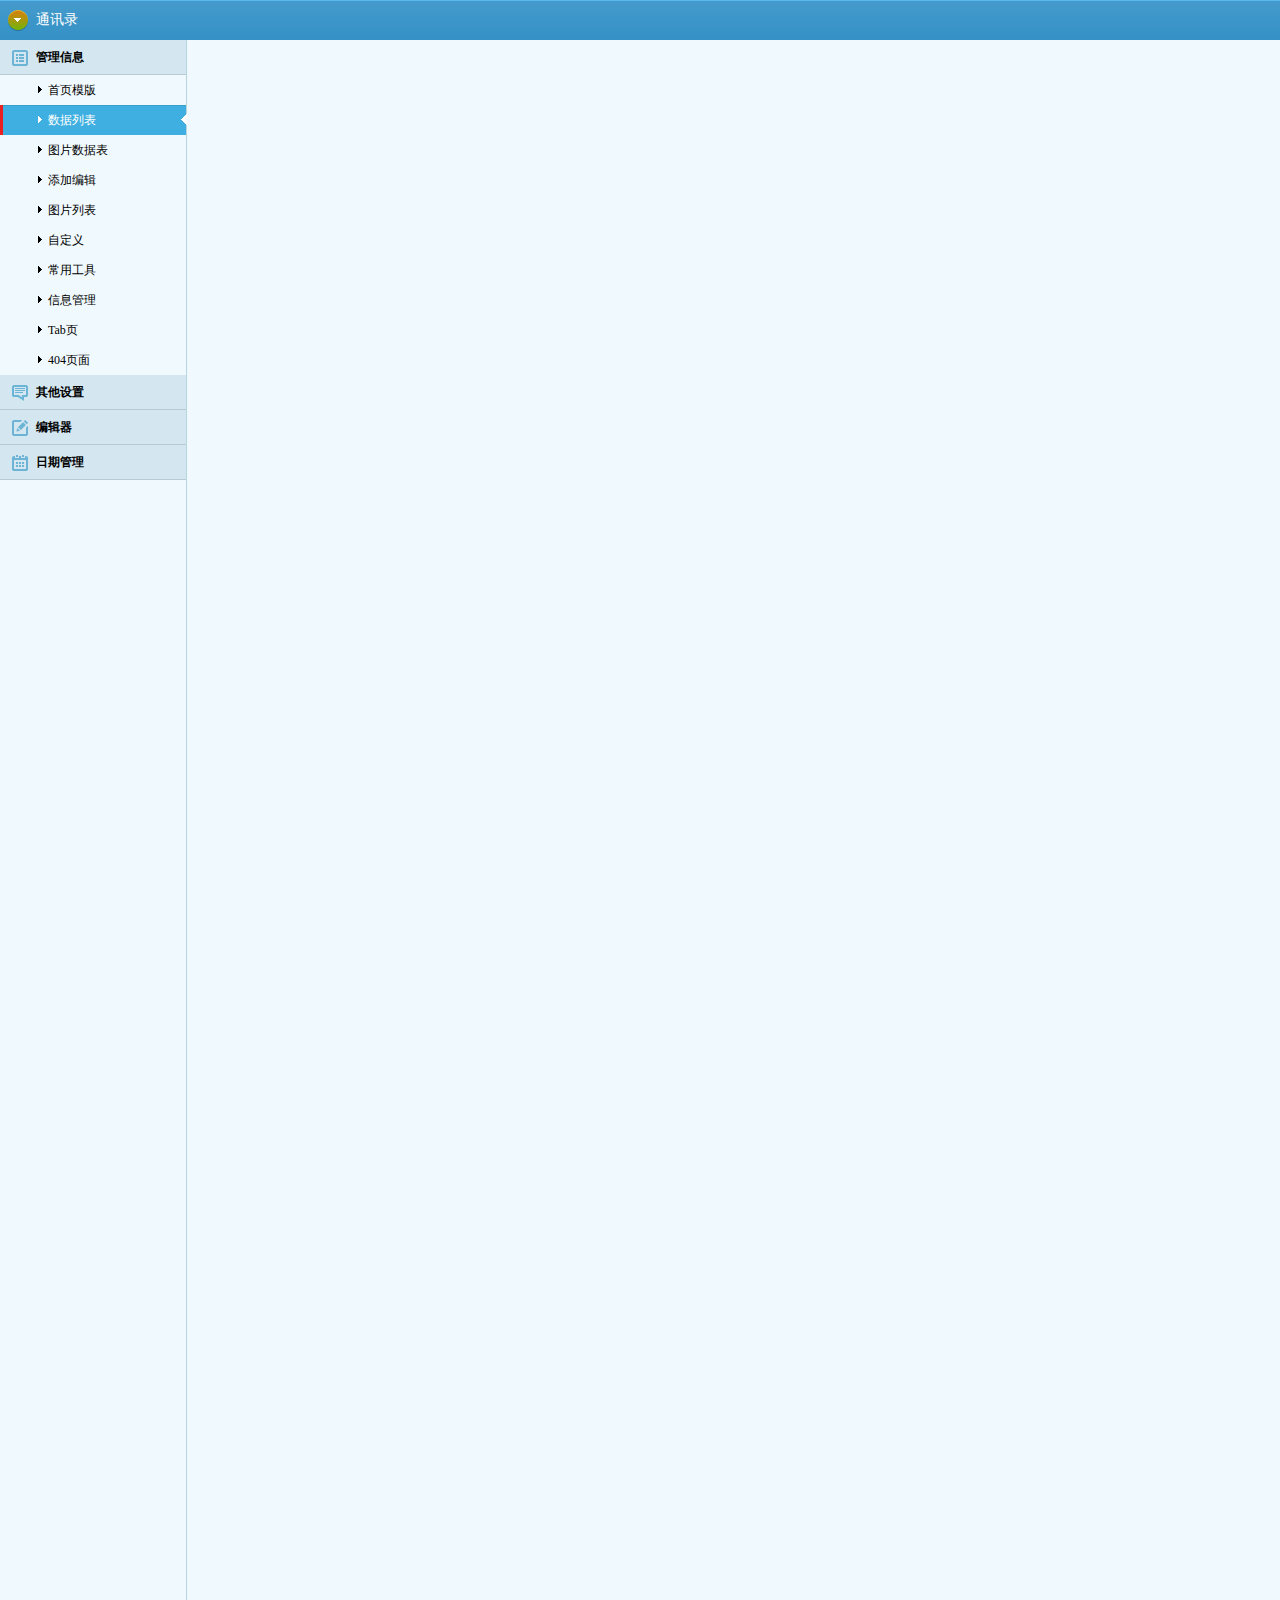
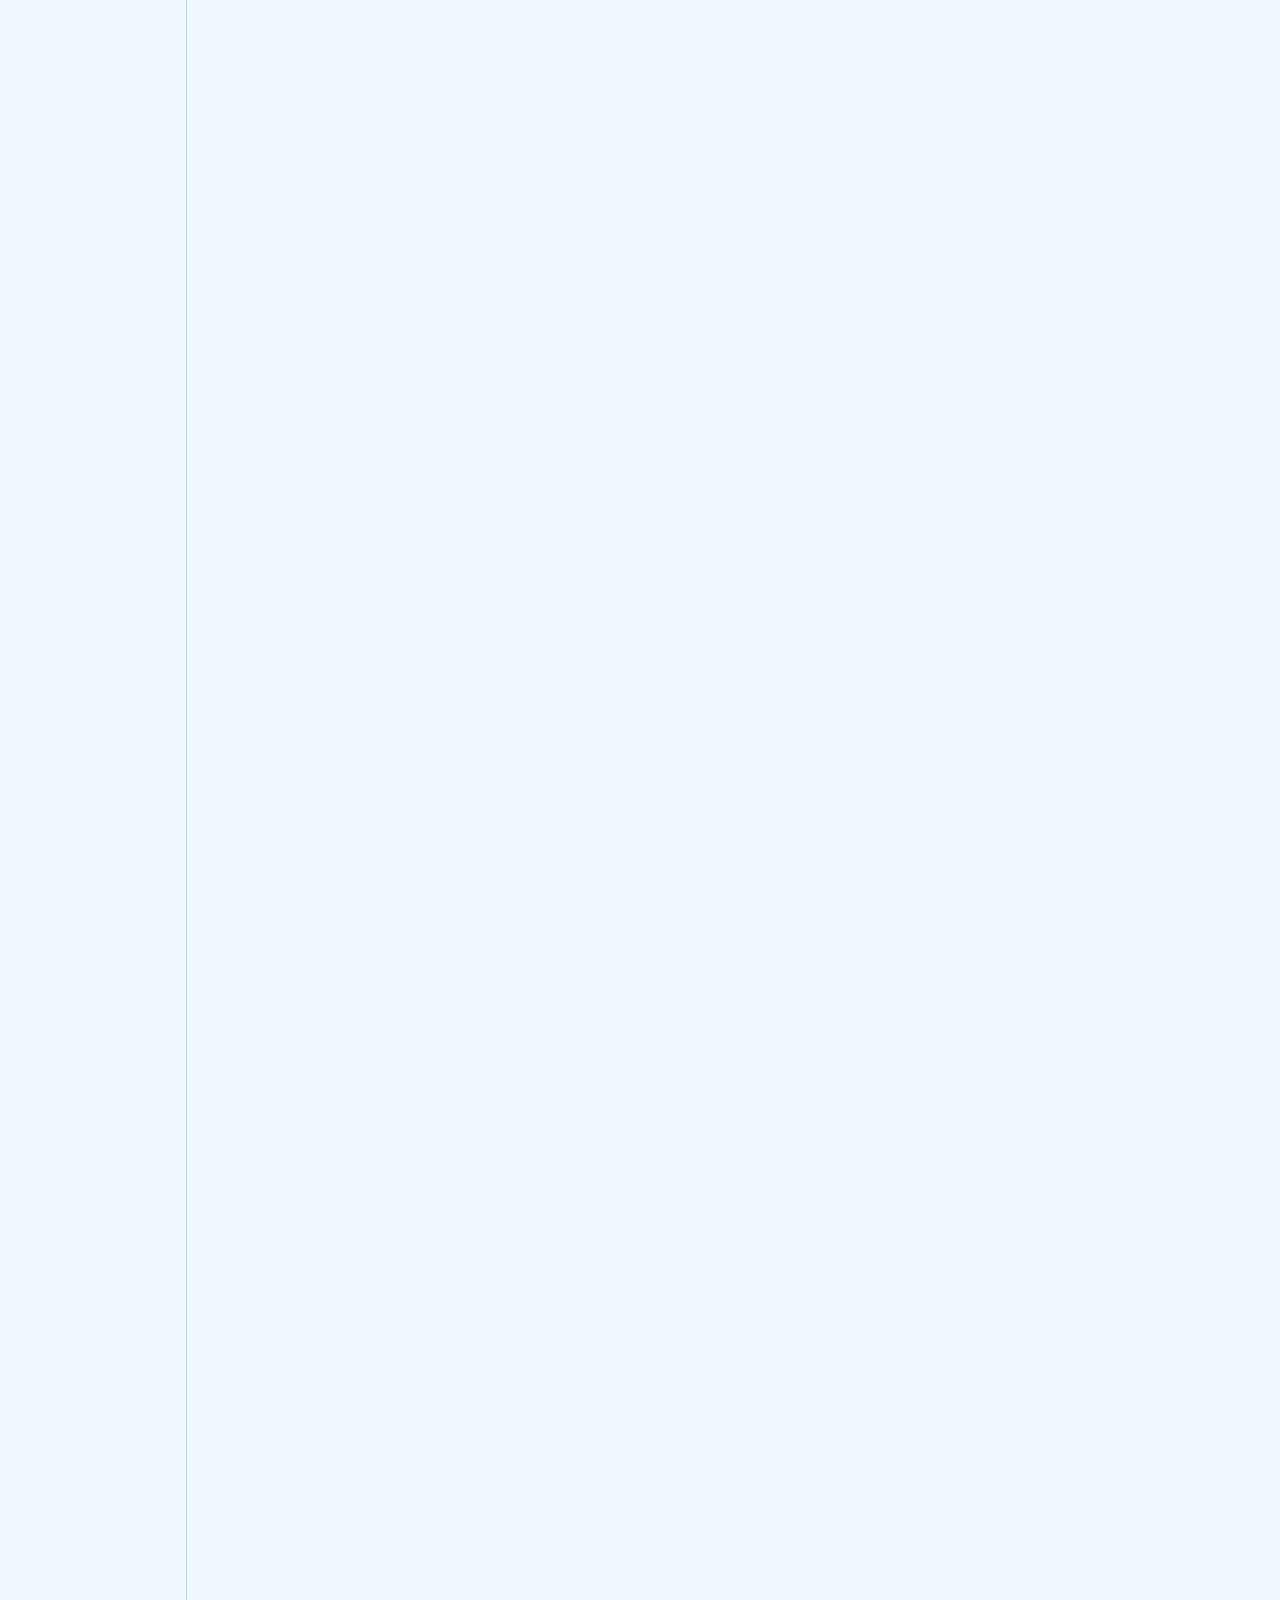
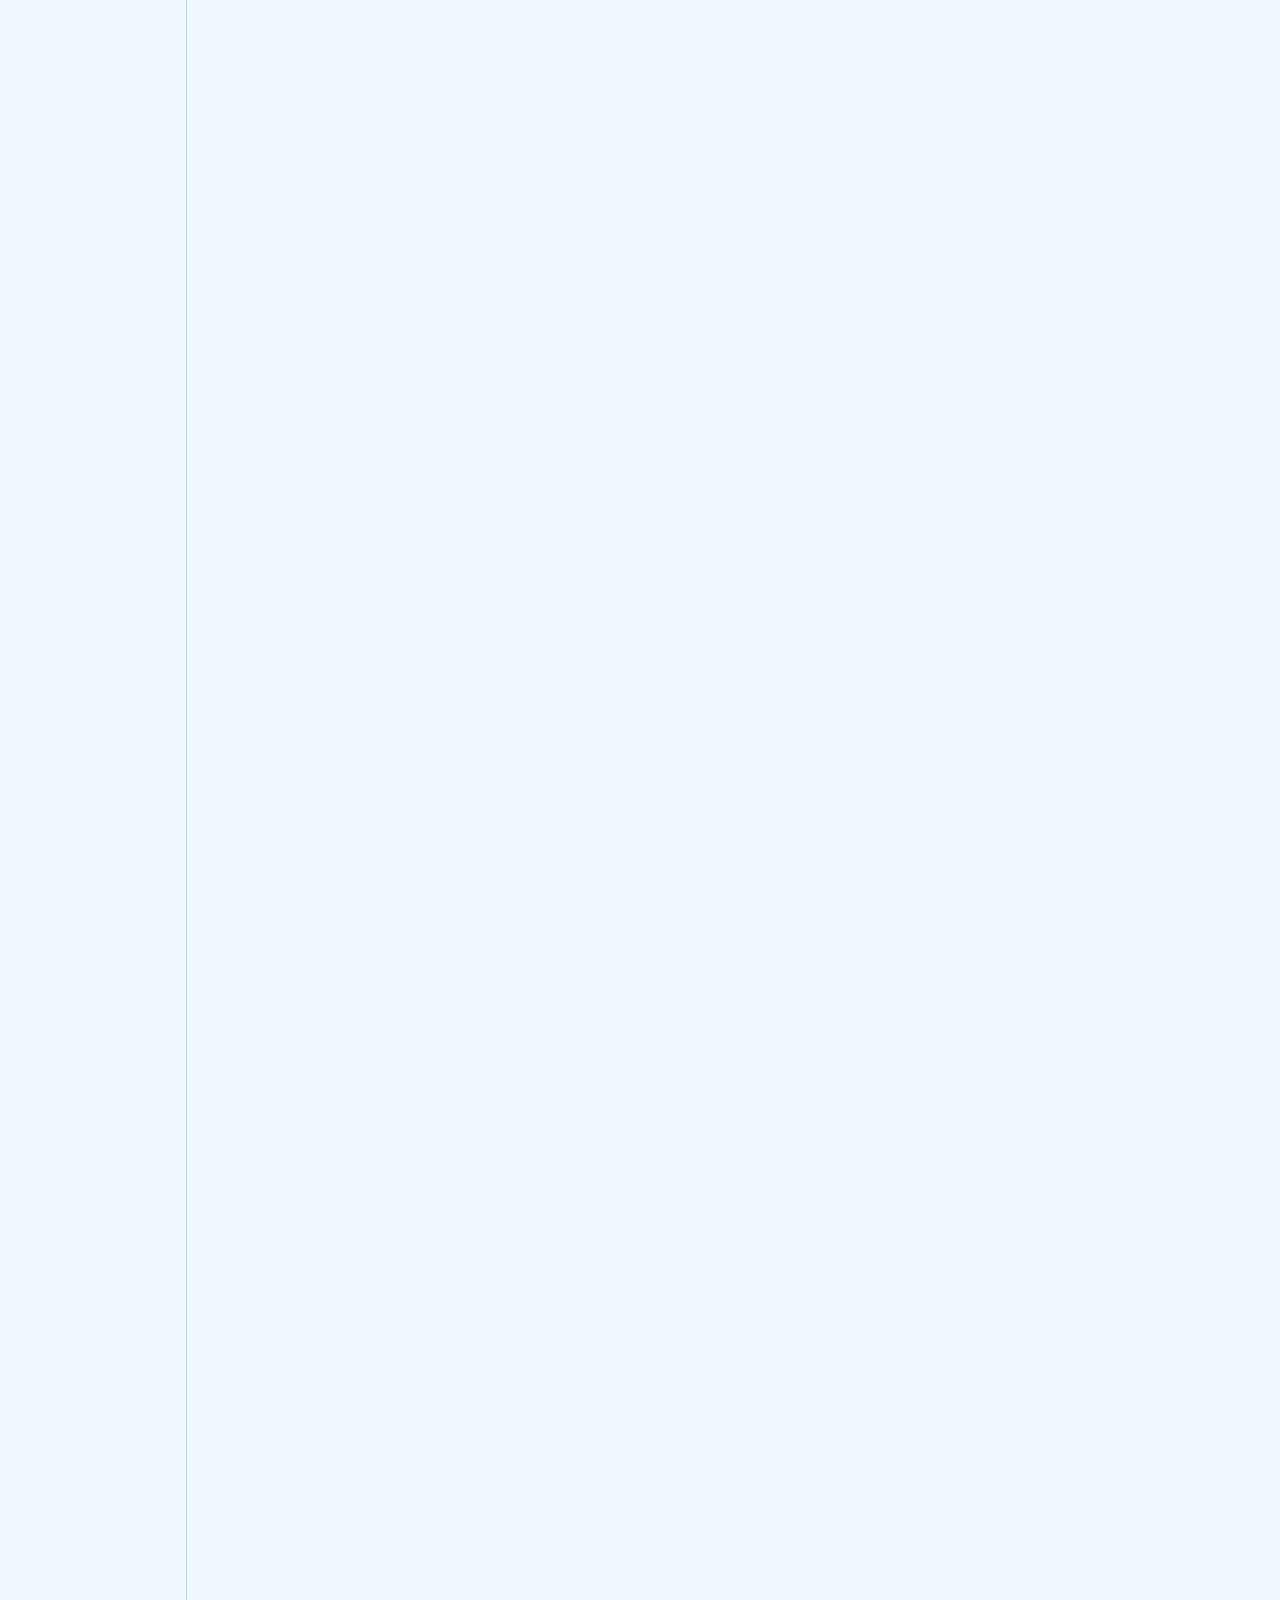
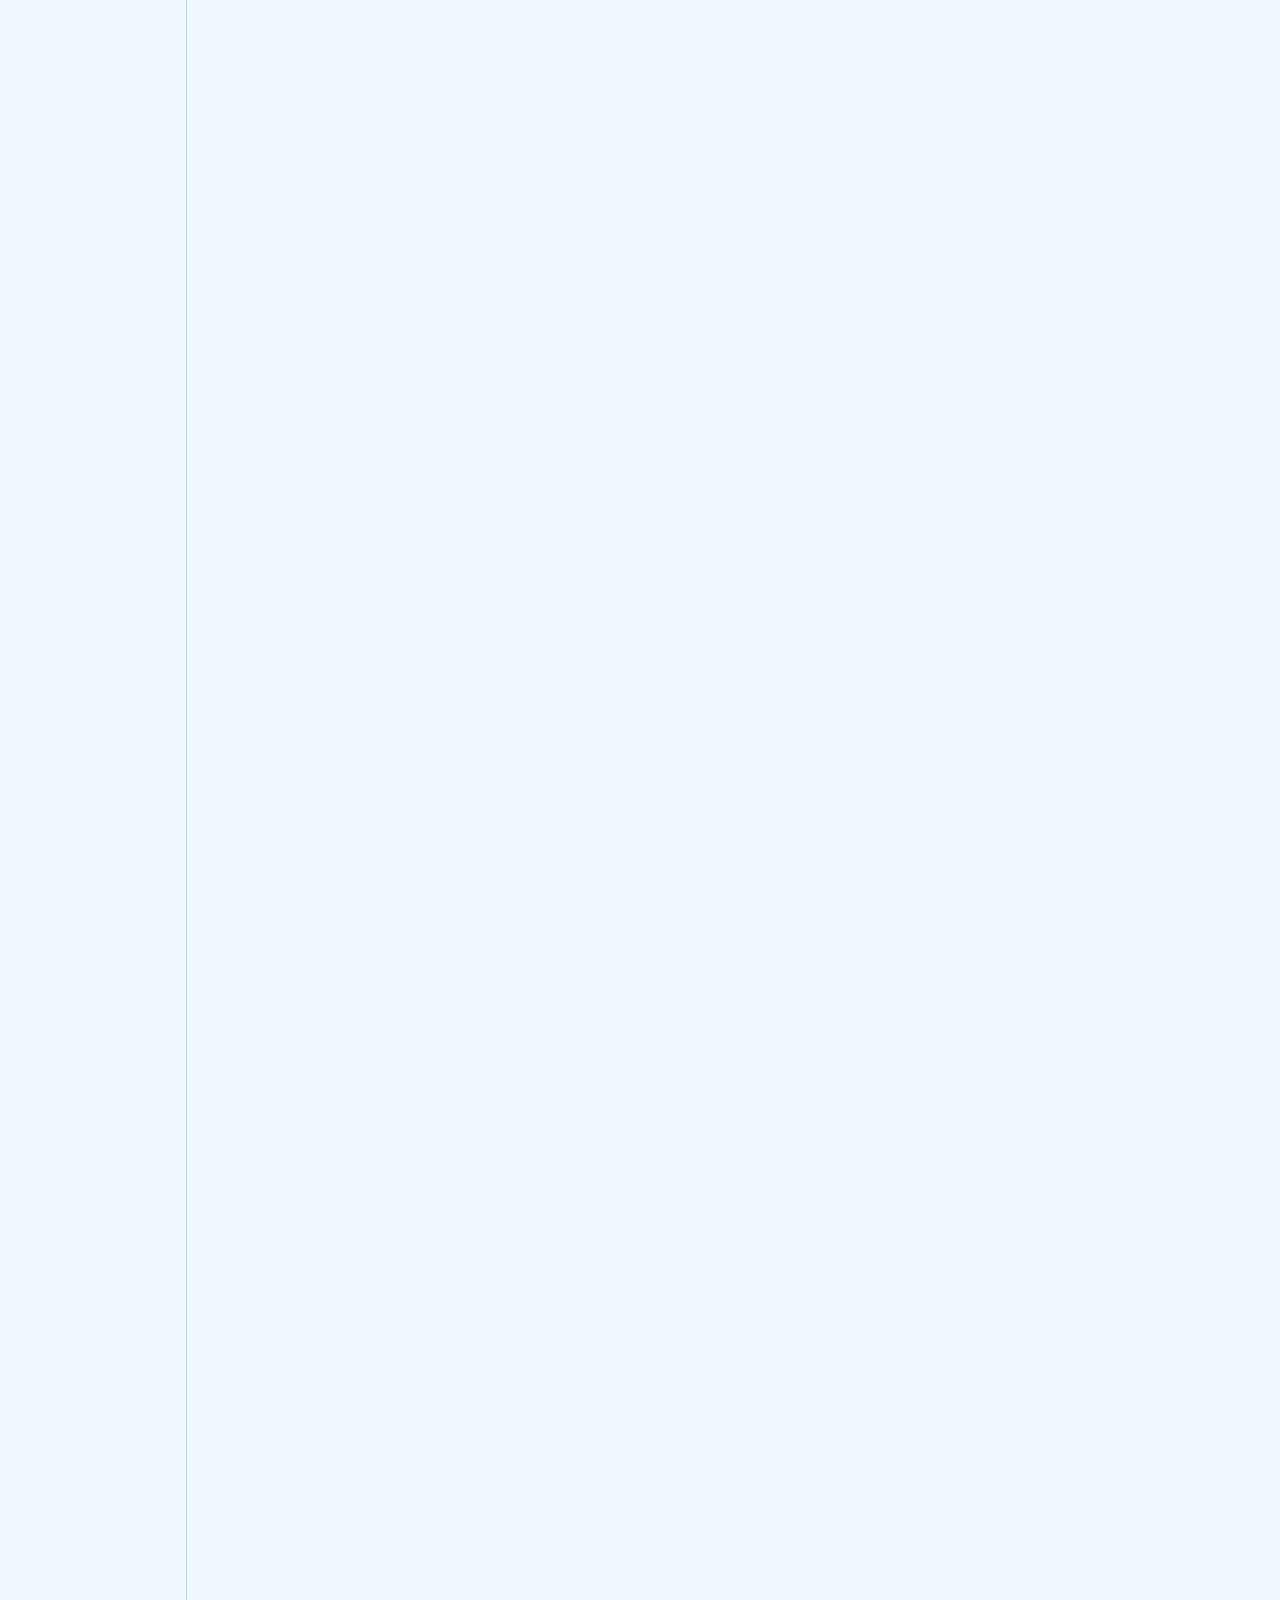
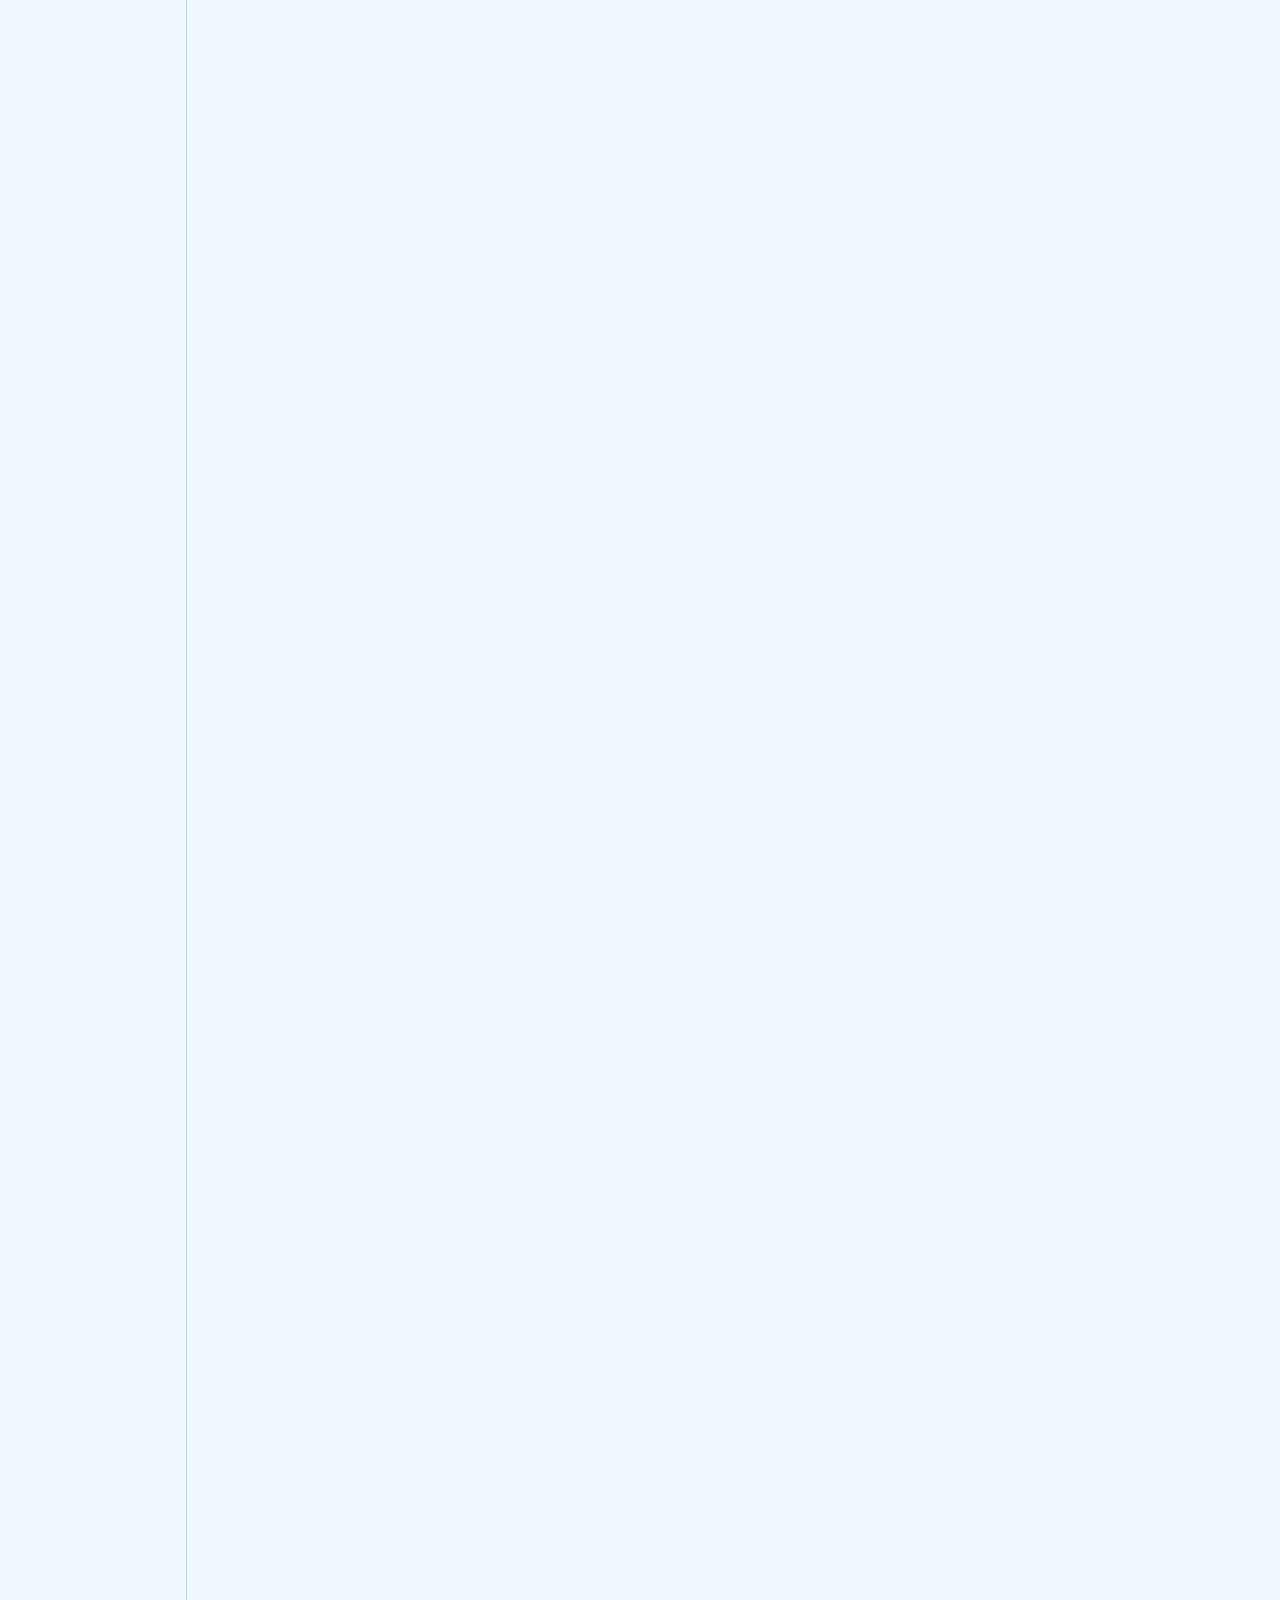
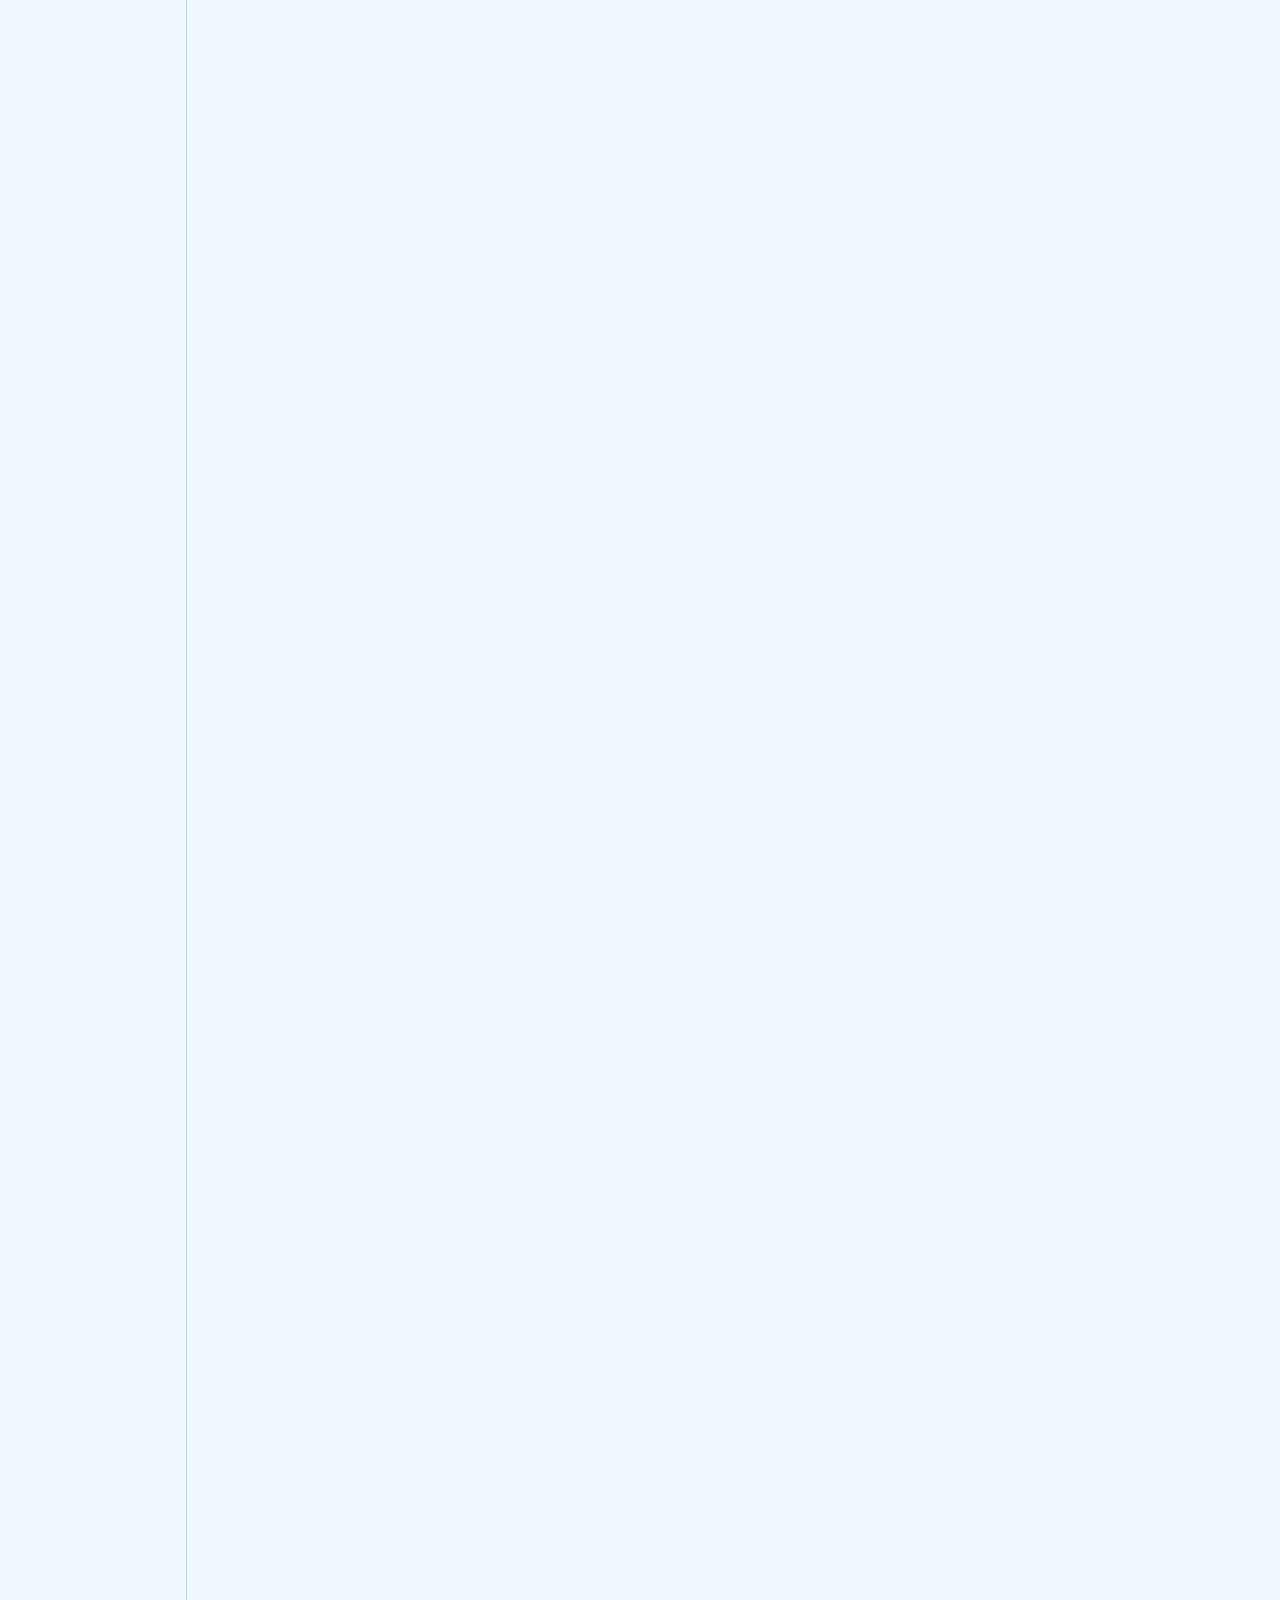
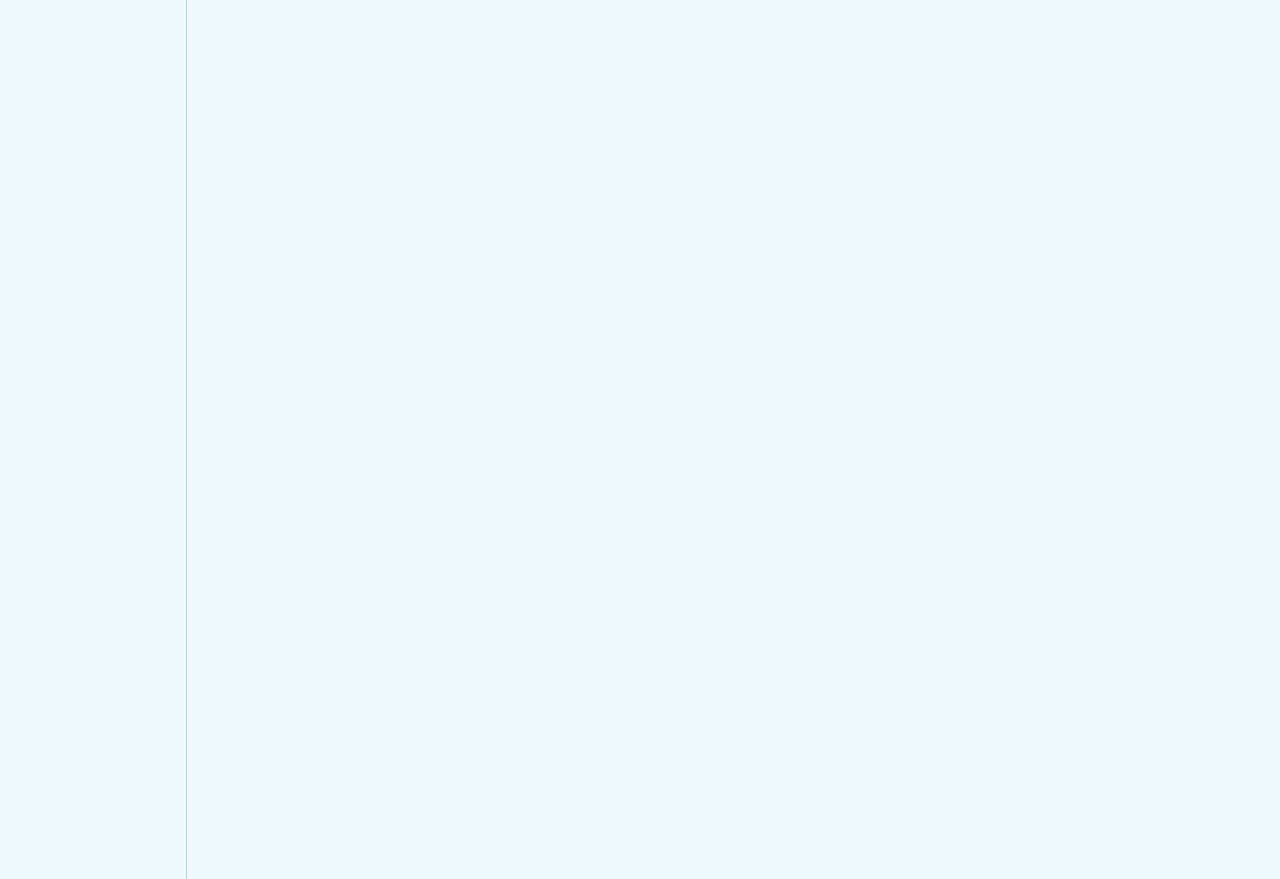
<file: src/main/webapp/html/left.html>
﻿<!DOCTYPE html PUBLIC "-//W3C//DTD XHTML 1.0 Transitional//EN" "http://www.w3.org/TR/xhtml1/DTD/xhtml1-transitional.dtd">
<html xmlns="http://www.w3.org/1999/xhtml">
<head>
<meta http-equiv="Content-Type" content="text/html; charset=utf-8" />
<title>无标题文档</title>
<link href="css/style.css" rel="stylesheet" type="text/css" />
<script language="JavaScript" src="js/jquery.js"></script>

<script type="text/javascript">
$(function(){	
	//导航切换
	$(".menuson li").click(function(){
		$(".menuson li.active").removeClass("active")
		$(this).addClass("active");
	});
	
	$('.title').click(function(){
		var $ul = $(this).next('ul');
		$('dd').find('ul').slideUp();
		if($ul.is(':visible')){
			$(this).next('ul').slideUp();
		}else{
			$(this).next('ul').slideDown();
		}
	});
})	
</script>


</head>

<body style="background:#f0f9fd;">
	<div class="lefttop"><span></span>通讯录</div>
    
    <dl class="leftmenu">
        
    <dd>
    <div class="title">
    <span><img src="images/leftico01.png" /></span>管理信息
    </div>
    	<ul class="menuson">
        <li><cite></cite><a href="index.html" target="rightFrame">首页模版</a><i></i></li>
        <li class="active"><cite></cite><a href="right.html" target="rightFrame">数据列表</a><i></i></li>
        <li><cite></cite><a href="imgtable.html" target="rightFrame">图片数据表</a><i></i></li>
        <li><cite></cite><a href="form.html" target="rightFrame">添加编辑</a><i></i></li>
        <li><cite></cite><a href="imglist.html" target="rightFrame">图片列表</a><i></i></li>
        <li><cite></cite><a href="imglist1.html" target="rightFrame">自定义</a><i></i></li>
        <li><cite></cite><a href="tools.html" target="rightFrame">常用工具</a><i></i></li>
        <li><cite></cite><a href="filelist.html" target="rightFrame">信息管理</a><i></i></li>
        <li><cite></cite><a href="tab.html" target="rightFrame">Tab页</a><i></i></li>
        <li><cite></cite><a href="error.html" target="rightFrame">404页面</a><i></i></li>
        </ul>    
    </dd>
        
    
    <dd>
    <div class="title">
    <span><img src="images/leftico02.png" /></span>其他设置
    </div>
    <ul class="menuson">
        <li><cite></cite><a href="#">编辑内容</a><i></i></li>
        <li><cite></cite><a href="#">发布信息</a><i></i></li>
        <li><cite></cite><a href="#">档案列表显示</a><i></i></li>
        </ul>     
    </dd> 
    
    
    <dd><div class="title"><span><img src="images/leftico03.png" /></span>编辑器</div>
    <ul class="menuson">
        <li><cite></cite><a href="#">自定义</a><i></i></li>
        <li><cite></cite><a href="#">常用资料</a><i></i></li>
        <li><cite></cite><a href="#">信息列表</a><i></i></li>
        <li><cite></cite><a href="#">其他</a><i></i></li>
    </ul>    
    </dd>  
    
    
    <dd><div class="title"><span><img src="images/leftico04.png" /></span>日期管理</div>
    <ul class="menuson">
        <li><cite></cite><a href="#">自定义</a><i></i></li>
        <li><cite></cite><a href="#">常用资料</a><i></i></li>
        <li><cite></cite><a href="#">信息列表</a><i></i></li>
        <li><cite></cite><a href="#">其他</a><i></i></li>
    </ul>
    
    </dd>   
    
    </dl>
    
</body>
</html>
</file>
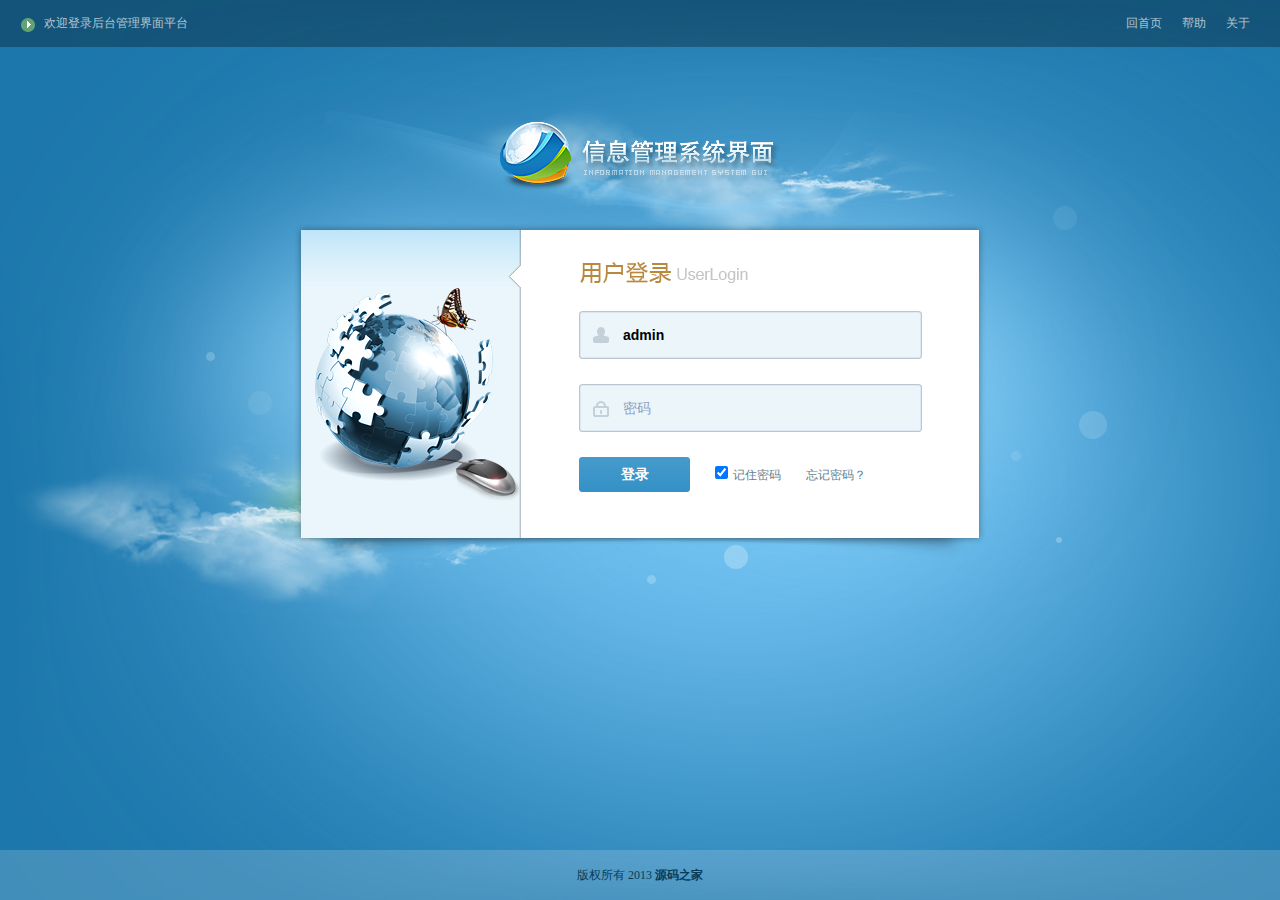
<file: src/main/webapp/html/login.html>
﻿<!DOCTYPE html PUBLIC "-//W3C//DTD XHTML 1.0 Transitional//EN" "http://www.w3.org/TR/xhtml1/DTD/xhtml1-transitional.dtd">
<html xmlns="http://www.w3.org/1999/xhtml">
<head>
<meta http-equiv="Content-Type" content="text/html; charset=utf-8" />
<title>欢迎登录后台管理系统</title>
<link href="css/style.css" rel="stylesheet" type="text/css" />
<script language="JavaScript" src="js/jquery.js"></script>
<script src="js/cloud.js" type="text/javascript"></script>

<script language="javascript">
	$(function(){
    $('.loginbox').css({'position':'absolute','left':($(window).width()-692)/2});
	$(window).resize(function(){  
    $('.loginbox').css({'position':'absolute','left':($(window).width()-692)/2});
    })  
});  
</script> 

</head>

<body style="background-color:#1c77ac; background-image:url(images/light.png); background-repeat:no-repeat; background-position:center top; overflow:hidden;">



    <div id="mainBody">
      <div id="cloud1" class="cloud"></div>
      <div id="cloud2" class="cloud"></div>
    </div>  


<div class="logintop">    
    <span>欢迎登录后台管理界面平台</span>    
    <ul>
    <li><a href="#">回首页</a></li>
    <li><a href="#">帮助</a></li>
    <li><a href="#">关于</a></li>
    </ul>    
    </div>
    
    <div class="loginbody">
    
    <span class="systemlogo"></span> 
       
    <div class="loginbox">
    
    <ul>
    <li><input name="" type="text" class="loginuser" value="admin" onclick="JavaScript:this.value=''"/></li>
    <li><input name="" type="text" class="loginpwd" value="密码" onclick="JavaScript:this.value=''"/></li>
    <li><input name="" type="button" class="loginbtn" value="登录"  onclick="javascript:window.location='main.html'"  /><label><input name="" type="checkbox" value="" checked="checked" />记住密码</label><label><a href="#">忘记密码？</a></label></li>
    </ul>
    
    
    </div>
    
    </div>
    
    
    
    <div class="loginbm">版权所有  2013  <a href="http://www.mycodes.net">源码之家</a> </div>
	
    
</body>

</html>
</file>
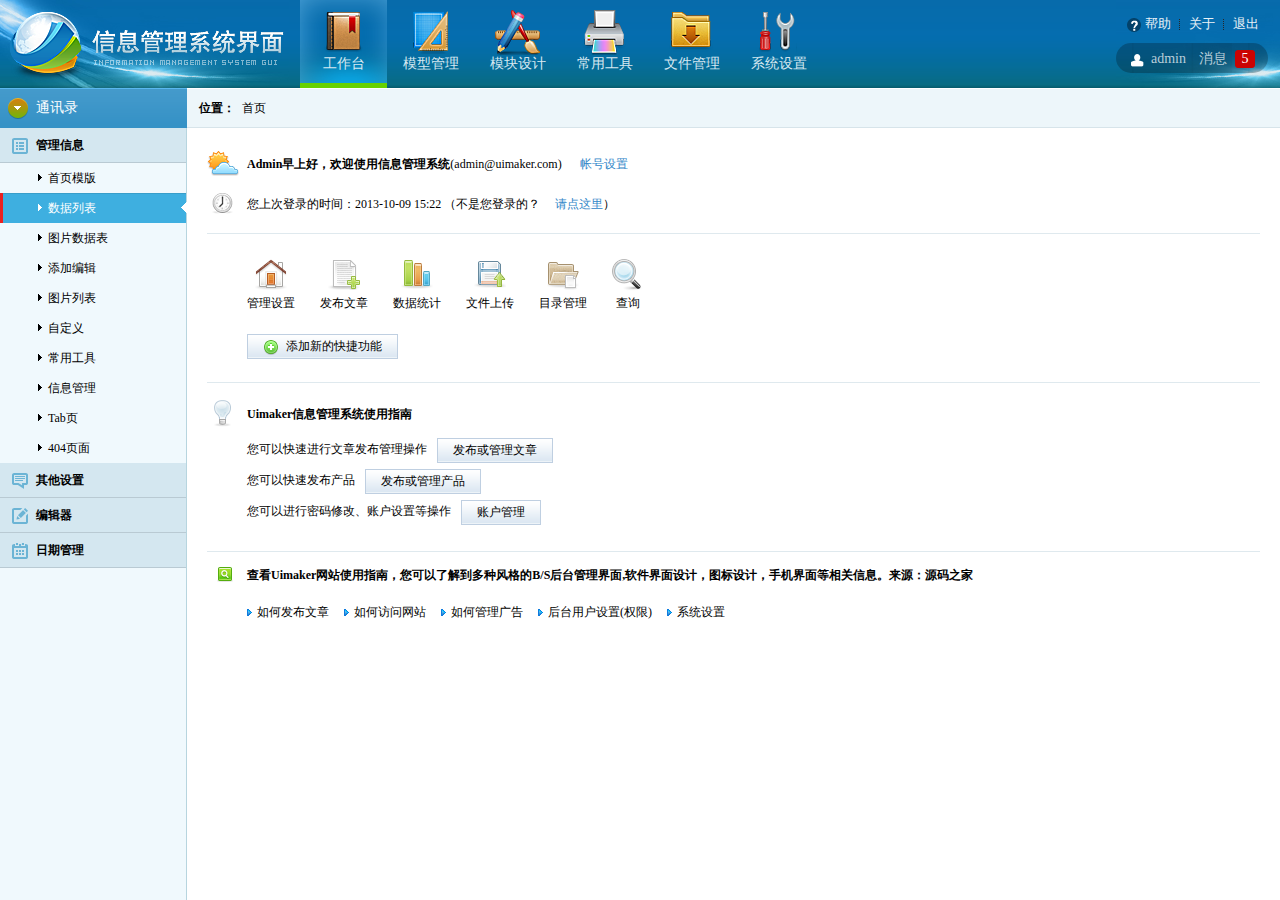
<file: src/main/webapp/html/main.html>
﻿<!DOCTYPE html PUBLIC "-//W3C//DTD XHTML 1.0 Frameset//EN" "http://www.w3.org/TR/xhtml1/DTD/xhtml1-frameset.dtd">
<html xmlns="http://www.w3.org/1999/xhtml">
<head>
<meta http-equiv="Content-Type" content="text/html; charset=utf-8" />
<title>信息管理系统界面</title>
</head>
<frameset rows="88,*" cols="*" frameborder="no" border="0" framespacing="0">
  <frame src="top.html" name="topFrame" scrolling="No" noresize="noresize" id="topFrame" title="topFrame" />
  <frameset cols="187,*" frameborder="no" border="0" framespacing="0">
    <frame src="left.html" name="leftFrame" scrolling="No" noresize="noresize" id="leftFrame" title="leftFrame" />
    <frame src="index.html" name="rightFrame" id="rightFrame" title="rightFrame" />
  </frameset>
</frameset>
<noframes><body>
</body></noframes>
</html>
</file>
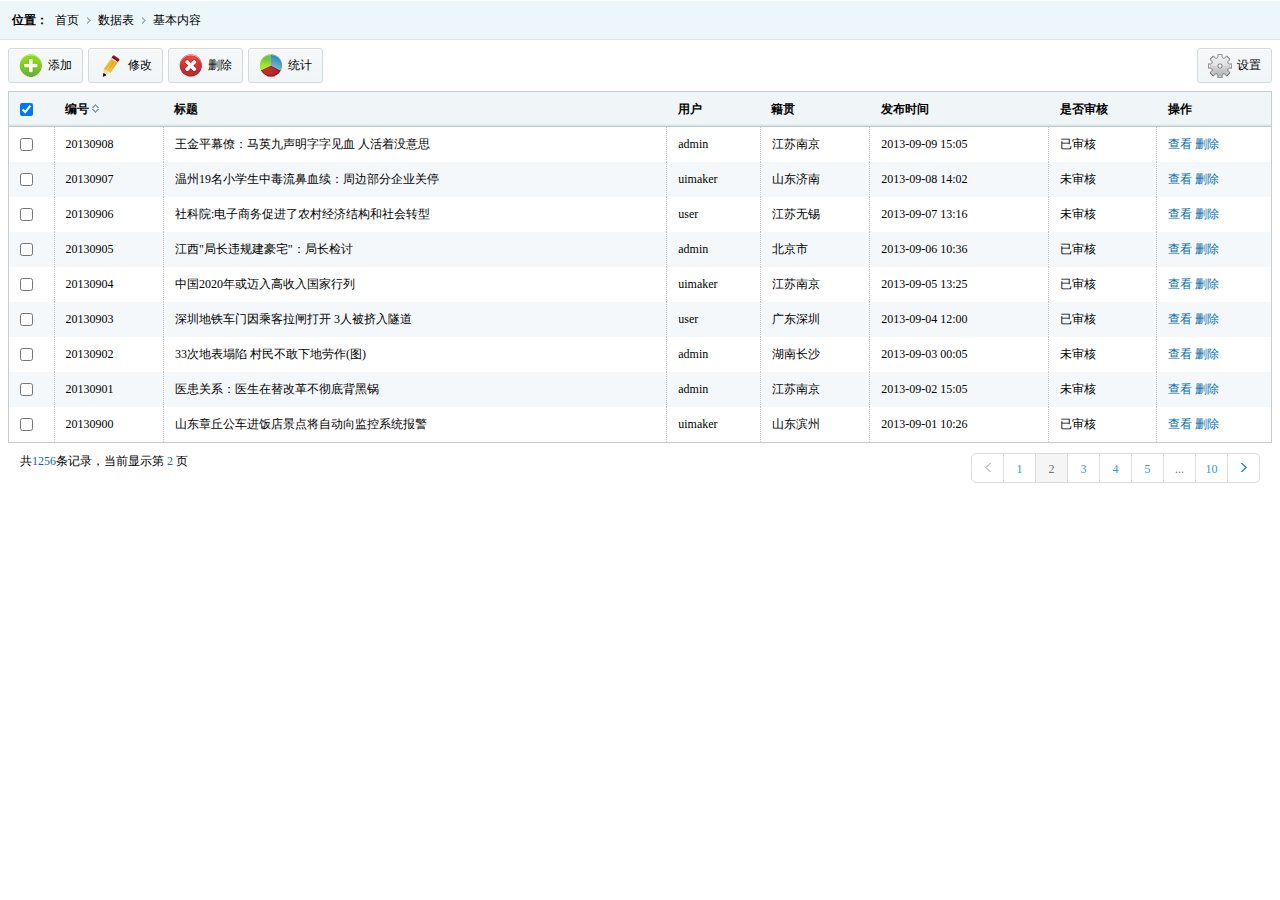
<file: src/main/webapp/html/right.html>
<!DOCTYPE html PUBLIC "-//W3C//DTD XHTML 1.0 Transitional//EN" "http://www.w3.org/TR/xhtml1/DTD/xhtml1-transitional.dtd">
<html xmlns="http://www.w3.org/1999/xhtml">
<head>
<meta http-equiv="Content-Type" content="text/html; charset=utf-8" />
<title>无标题文档</title>
<link href="css/style.css" rel="stylesheet" type="text/css" />
<script type="text/javascript" src="js/jquery.js"></script>

</head>


<body>

	<div class="place">
    <span>位置：</span>
    <ul class="placeul">
    <li><a href="#">首页</a></li>
    <li><a href="#">数据表</a></li>
    <li><a href="#">基本内容</a></li>
    </ul>
    </div>
    
    <div class="rightinfo">
    
    <div class="tools">
    
    	<ul class="toolbar">
        <li class="click"><span><img src="images/t01.png" /></span>添加</li>
        <li class="click"><span><img src="images/t02.png" /></span>修改</li>
        <li><span><img src="images/t03.png" /></span>删除</li>
        <li><span><img src="images/t04.png" /></span>统计</li>
        </ul>
        
        
        <ul class="toolbar1">
        <li><span><img src="images/t05.png" /></span>设置</li>
        </ul>
    
    </div>
    
    
    <table class="tablelist">
    	<thead>
    	<tr>
        <th><input name="" type="checkbox" value="" checked="checked"/></th>
        <th>编号<i class="sort"><img src="images/px.gif" /></i></th>
        <th>标题</th>
        <th>用户</th>
        <th>籍贯</th>
        <th>发布时间</th>
        <th>是否审核</th>
        <th>操作</th>
        </tr>
        </thead>
        <tbody>
        <tr>
        <td><input name="" type="checkbox" value="" /></td>
        <td>20130908</td>
        <td>王金平幕僚：马英九声明字字见血 人活着没意思</td>
        <td>admin</td>
        <td>江苏南京</td>
        <td>2013-09-09 15:05</td>
        <td>已审核</td>
        <td><a href="#" class="tablelink">查看</a>     <a href="#" class="tablelink"> 删除</a></td>
        </tr> 
        
        <tr>
        <td><input name="" type="checkbox" value="" /></td>
        <td>20130907</td>
        <td>温州19名小学生中毒流鼻血续：周边部分企业关停</td>
        <td>uimaker</td>
        <td>山东济南</td>
        <td>2013-09-08 14:02</td>
        <td>未审核</td>
        <td><a href="#" class="tablelink">查看</a>     <a href="#" class="tablelink">删除</a></td>
        </tr>
        
        <tr>
        <td><input name="" type="checkbox" value="" /></td>
        <td>20130906</td>
        <td>社科院:电子商务促进了农村经济结构和社会转型</td>
        <td>user</td>
        <td>江苏无锡</td>
        <td>2013-09-07 13:16</td>
        <td>未审核</td>
        <td><a href="#" class="tablelink">查看</a>     <a href="#" class="tablelink">删除</a></td>
        </tr>
        
        <tr>
        <td><input name="" type="checkbox" value="" /></td>
        <td>20130905</td>
        <td>江西&quot;局长违规建豪宅&quot;：局长检讨</td>
        <td>admin</td>
        <td>北京市</td>
        <td>2013-09-06 10:36</td>
        <td>已审核</td>
        <td><a href="#" class="tablelink">查看</a>     <a href="#" class="tablelink">删除</a></td>
        </tr>
        
        <tr>
        <td><input name="" type="checkbox" value="" /></td>
        <td>20130904</td>
        <td>中国2020年或迈入高收入国家行列</td>
        <td>uimaker</td>
        <td>江苏南京</td>
        <td>2013-09-05 13:25</td>
        <td>已审核</td>
        <td><a href="#" class="tablelink">查看</a>     <a href="#" class="tablelink">删除</a></td>
        </tr>
        
        <tr>
        <td><input name="" type="checkbox" value="" /></td>
        <td>20130903</td>
        <td>深圳地铁车门因乘客拉闸打开 3人被挤入隧道</td>
        <td>user</td>
        <td>广东深圳</td>
        <td>2013-09-04 12:00</td>
        <td>已审核</td>
        <td><a href="#" class="tablelink">查看</a>     <a href="#" class="tablelink">删除</a></td>
        </tr>
        
        <tr>
        <td><input name="" type="checkbox" value="" /></td>
        <td>20130902</td>
        <td>33次地表塌陷 村民不敢下地劳作(图)</td>
        <td>admin</td>
        <td>湖南长沙</td>
        <td>2013-09-03 00:05</td>
        <td>未审核</td>
        <td><a href="#" class="tablelink">查看</a>     <a href="#" class="tablelink">删除</a></td>
        </tr>
        
        <tr>
        <td><input name="" type="checkbox" value="" /></td>
        <td>20130901</td>
        <td>医患关系：医生在替改革不彻底背黑锅</td>
        <td>admin</td>
        <td>江苏南京</td>
        <td>2013-09-02 15:05</td>
        <td>未审核</td>
        <td><a href="#" class="tablelink">查看</a>     <a href="#" class="tablelink">删除</a></td>
        </tr>
        
        <tr>
        <td><input name="" type="checkbox" value="" /></td>
        <td>20130900</td>
        <td>山东章丘公车进饭店景点将自动向监控系统报警</td>
        <td>uimaker</td>
        <td>山东滨州</td>
        <td>2013-09-01 10:26</td>
        <td>已审核</td>
        <td><a href="#" class="tablelink">查看</a>     <a href="#" class="tablelink">删除</a></td>
        </tr>        
        </tbody>
    </table>
    
   
    <div class="pagin">
    	<div class="message">共<i class="blue">1256</i>条记录，当前显示第&nbsp;<i class="blue">2&nbsp;</i>页</div>
        <ul class="paginList">
        <li class="paginItem"><a href="javascript:;"><span class="pagepre"></span></a></li>
        <li class="paginItem"><a href="javascript:;">1</a></li>
        <li class="paginItem current"><a href="javascript:;">2</a></li>
        <li class="paginItem"><a href="javascript:;">3</a></li>
        <li class="paginItem"><a href="javascript:;">4</a></li>
        <li class="paginItem"><a href="javascript:;">5</a></li>
        <li class="paginItem more"><a href="javascript:;">...</a></li>
        <li class="paginItem"><a href="javascript:;">10</a></li>
        <li class="paginItem"><a href="javascript:;"><span class="pagenxt"></span></a></li>
        </ul>
    </div>
    
    
    <div class="tip">
    	<div class="tiptop"><span>提示信息</span><a></a></div>
        
      <div class="tipinfo">
        <span><img src="images/ticon.png" /></span>
        <div class="tipright">
        <p>是否确认对信息的修改 ？</p>
        <cite>如果是请点击确定按钮 ，否则请点取消。</cite>
        </div>
        </div>
        
        <div class="tipbtn">
        <input name="" type="button"  class="sure" value="确定" />&nbsp;
        <input name="" type="button"  class="cancel" value="取消" />
        </div>
    
    </div>
    
    
    
    
    </div>
    
    <script type="text/javascript">
	$('.tablelist tbody tr:odd').addClass('odd');
	</script>

</body>

</html>
</file>
<file: src/main/webapp/html/css/style.css>
﻿@charset "utf-8";
/* CSS Document */
/***
 */
*{font-size:9pt;border:0;margin:0;padding:0;}
body{font-family:'微软雅黑'; margin:0 auto;min-width:980px;}
ul{display:block;margin:0;padding:0;list-style:none;}
li{display:block;margin:0;padding:0;list-style: none;}
img{border:0;}
dl,dt,dd,span{margin:0;padding:0;display:block;}
a,a:focus{text-decoration:none;color:#000;outline:none;blr:expression(this.onFocus=this.blur());}
a:hover{color:#00a4ac;text-decoration:none;}
table{border-collapse:collapse;border-spacing: 0;}
cite{font-style:normal;}
h2{font-weight:normal;}

/*cloud*/

#mainBody {width:100%;height:100%;position:absolute;z-index:-1;}
.cloud {position:absolute;top:0px;left:0px;width:100%;height:100%;background:url(../images/cloud.png) no-repeat;z-index:1;opacity:0.5;}
#cloud2 {z-index:2;}


/*login*/
.logintop{height:47px; position:absolute; top:0; background:url(../images/loginbg1.png) repeat-x;z-index:100; width:100%;}
.logintop span{color:#fff; line-height:47px; background:url(../images/loginsj.png) no-repeat 21px 18px; text-indent:44px; color:#afc5d2; float:left;}
.logintop ul{float:right; padding-right:30px;}
.logintop ul li{float:left; margin-left:20px; line-height:47px;}
.logintop ul li a{color:#afc5d2;}
.logintop ul li a:hover{color:#fff;}
.loginbody{background:url(../images/loginbg3.png) no-repeat center center; width:100%; height:585px; overflow:hidden; position:absolute; top:47px;}
.systemlogo{background:url(../images/loginlogo.png) no-repeat center;width:100%; height:71px; margin-top:75px;}
.loginbox{width:692px; height:336px; background:url(../images/logininfo.png) no-repeat; margin-top:30px;}
.loginbox ul{margin-top:88px; margin-left:285px;}
.loginbox ul li{margin-bottom:25px;}
.loginbox ul li label{color:#687f92; padding-left:25px;}
.loginbox ul li label a{color:#687f92;}
.loginbox ul li label a:hover{color:#3d96c9;}
.loginbox ul li label input{margin-right:5px;}
.loginuser{width:299px; height:48px; background:url(../images/loginuser.png) no-repeat; border:none; line-height:48px; padding-left:44px; font-size:14px; font-weight:bold;}
.loginpwd{width:299px; height:48px; background:url(../images/loginpassword.png) no-repeat; border:none;line-height:48px; padding-left:44px; font-size:14px; color:#90a2bc;}
.loginbtn{width:111px;height:35px; background:url(../images/buttonbg.png) repeat-x; font-size:14px; font-weight:bold; color:#fff;cursor:pointer; line-height:35px;}
.loginbm{height:50px; line-height:50px; text-align:center; background:url(../images/loginbg2.png) repeat-x;position:absolute; bottom:0; width:100%; color:#0b3a58;}
.loginbm a{font-weight:bold;color:#0b3a58;}
.loginbm a:hover{color:#fff;}


/*top.html*/
.header{height:88px;}
.topleft{height:88px;background:url(../images/topleft.jpg) no-repeat;float:left; width:300px;}
.topleft img{margin-top:12px;margin-left:10px;}
.topright{height:88px;background:url(../images/topright.jpg) no-repeat right;float:right;}
.nav{float:left;}
.nav li{float:left;width:87px;height:88px; text-align:center;}
.nav li a{display:block;width:87px;height:88px;-moz-transition: none; transition: background-color 0.3s linear; -moz-transition: background-color 0.3s linear; -webkit-transition: background-color 0.3s linear; -o-transition: background-color 0.3s linear; }
.nav li a.selected{background:url(../images/navbg.png) no-repeat;}
.nav li a:hover{display:block;background:#000;color:#fff;background: none repeat scroll 0% 0% rgb(43, 127, 181);}
.nav li img{margin-top:10px;}
.nav li a{display:block;}
.nav a h2{font-size:14px;color:#d6e8f1;}
.nav a:hover h2{color:#fff;}
.topright ul{padding-top:15px; float:right; padding-right:12px;}
.topright ul li{float:left; padding-left:9px; padding-right:9px; background:url(../images/line.gif) no-repeat right;}
.topright ul li:last-child{background:none;}
.topright ul li a{font-size:13px; color:#e9f2f7;}
.topright ul li a:hover{color:#fff;}
.topright ul li span{margin-top:2px;float:left;padding-right:3px;}
.user{height:30px;background:url(../images/ub1.png) repeat-x;clear:both;margin-top:10px;float:right; margin-right:12px;border-radius:30px; behavior:url(js/pie.htc); white-space:nowrap;position:relative;}
.user span{display:inline-block;padding-right:10px; background:url(../images/user.png) no-repeat 15px 10px; line-height:30px; font-size:14px;color:#b8ceda; padding-left:20px; padding-left:35px;}
.user b{display:inline-block;width:20px;height:18px; background:url(../images/msg.png);text-align:center; font-weight:normal; color:#fff;font-size:14px;margin-right:13px; margin-top:7px; line-height:18px;}
.user i{display:inline-block;margin-right:5px;font-style:normal;line-height:30px; font-size:14px;color:#b8ceda;}

/*left.html*/
.lefttop{background:url(../images/lefttop.gif) repeat-x;height:40px;color:#fff;font-size:14px;line-height:40px;}
.lefttop span{margin-left:8px; margin-top:10px;margin-right:8px; background:url(../images/leftico.png) no-repeat; width:20px; height:21px;float:left;}
.leftmenu{width:187px;padding-bottom: 9999px;margin-bottom: -9999px; overflow:hidden; background:url(../images/leftline.gif) repeat-y right;}
.leftmenu dd{background:url(../images/leftmenubg.gif) repeat-x;line-height:35px;font-weight:bold;font-size:14px;border-right:solid 1px #b7d5df;}
.leftmenu dd span{float:left;margin:10px 8px 0 12px;}
.leftmenu dd .menuson{display:none;}
.leftmenu dd:first-child .menuson{display:block;}
.menuson {line-height:30px; font-weight:normal; }
.menuson li{cursor:pointer;}
.menuson li.active{position:relative; background:url(../images/libg.png) repeat-x; line-height:30px; color:#fff;}
.menuson li cite{display:block; float:left; margin-left:32px; background:url(../images/list.gif) no-repeat; width:16px; height:16px; margin-top:7px;}
.menuson li.active cite{background:url(../images/list1.gif) no-repeat;}
.menuson li.active i{display:block; background:url(../images/sj.png) no-repeat; width:6px; height:11px; position:absolute; right:0;z-index:10000; top:9px; right:-1px;}
.menuson li a{ display:block; *display:inline; *padding-top:5px;}
.menuson li.active a{color:#fff;}
.title{cursor:pointer;}


/*right.html*/
.place{height:40px; background:url(../images/righttop.gif) repeat-x;}
.place span{line-height:40px; font-weight:bold;float:left; margin-left:12px;}
.placeul li{float:left; line-height:40px; padding-left:7px; padding-right:12px; background:url(../images/rlist.gif) no-repeat right;}
.placeul li:last-child{background:none;}
.rightinfo{padding:8px;}
.tools{clear:both; height:35px; margin-bottom:8px;}
.toolbar{float:left;}
.toolbar li{background:url(../images/toolbg.gif) repeat-x; line-height:33px; height:33px; border:solid 1px #d3dbde; float:left; padding-right:10px; margin-right:5px;border-radius: 3px; behavior:url(js/pie.htc); cursor:pointer;}
.toolbar li span{float:left; margin-left:10px; margin-right:5px; margin-top:5px;}
.toolbar1{float:right;}
.toolbar1 li{background:url(../images/toolbg.gif) repeat-x; line-height:33px; height:33px; border:solid 1px #d3dbde; float:left; padding-right:10px; margin-left:5px;border-radius: 3px; behavior:url(js/pie.htc);}
.toolbar1 li span{float:left; margin-left:10px; margin-right:5px; margin-top:5px;}
.tablelist{border:solid 1px #cbcbcb; width:100%; clear:both;}
.tablelist th{background:url(../images/th.gif) repeat-x; height:34px; line-height:34px; border-bottom:solid 1px #b6cad2; text-indent:11px; text-align:left;}
.tablelist td{line-height:35px; text-indent:11px; border-right: dotted 1px #c7c7c7;}
.tablelink{color:#056dae;}
.tablelist tbody tr.odd{background:#f5f8fa;}
.tablelist tbody tr:hover{background:#e5ebee;}
.sort{padding-left:3px;}

/*page*/
.pagin{position:relative;margin-top:10px;padding:0 12px;}
.pagin .blue{color:#056dae;font-style:normal;}
.pagin .paginList{position:absolute;right:12px;top:0;}
.pagin .paginList .paginItem{float:left;}
.pagin .paginList .paginItem a{float:left;width:31px;height:28px;border:1px solid #DDD; text-align:center;line-height:30px;border-left:none;color:#3399d5;}
.pagin .paginList .paginItem:first-child a{border-left:1px solid #DDD;}
.pagin .paginList .paginItem:first-child a{border-bottom-left-radius:5px;border-top-left-radius:5px;}
.pagin .paginList .paginItem:last-child a{border-bottom-right-radius:5px;border-top-right-radius:5px;}
.pagin .paginList .paginItem.current,.pagin .paginList .paginItem.current a{background:#f5f5f5; cursor:default;color:#737373;}
.pagin .paginList .paginItem:hover{background:#f5f5f5;}
.pagin .paginList .paginItem.more,.pagin .paginList .paginItem.more a:hover{ cursor:default;}
.pagin .paginList .paginItem.more:hover{background:#FFF;}
.pagin .paginList .paginItem.more a{color:#737373;}
.pagepre{background:url(../images/pre.gif) no-repeat center center; width:31px; height:28px;}
.pagenxt{background:url(../images/next.gif) no-repeat center center; width:31px; height:28px;}

/*index*/
.mainindex{padding:20px; overflow:hidden;}
.welinfo{height:32px; line-height:32px; padding-bottom:8px;}
.welinfo span{float:left;}
.welinfo b{padding-left:8px;}
.welinfo a{padding-left:15px;color:#3186c8;}
.welinfo a:hover{color:#F60;}
.welinfo i{font-style:normal; padding-left:8px;}
.xline{border-bottom:solid 1px #dfe9ee; height:5px;}
.iconlist{padding-left:40px; overflow:hidden;}
.iconlist li{text-align:center; float:left; margin-right:25px; margin-top:25px;}
.iconlist li p{line-height:25px;}
.ibox{clear:both; padding-left:40px; padding-top:18px; overflow:hidden; padding-bottom:18px;}
.ibtn{background:url(../images/ibtnbg.png) repeat-x;border:solid 1px #bfcfe1; height:23px; line-height:23px; display:block; float:left; padding:0 15px; cursor:pointer;}
.ibtn img{margin-top:5px; float:left; padding-right:7px;}
.box{height:15px;}
.infolist{padding-left:40px; padding-bottom:15px;}
.infolist li{ line-height:23px; height:23px; margin-bottom:8px;}
.infolist li span{float:left; display:block; margin-right:10px;}
.uimakerinfo{padding-left:40px; background:url(../images/search.png) no-repeat 10px 15px; padding-top:15px; padding-bottom:20px;}
.umlist{padding-left:40px;}
.umlist li{float:left; background:url(../images/ulist.png) no-repeat 0 5px; padding-left:10px; margin-right:15px;}


/*default*/
.mainbox{padding:8px;position:relative;}
.mainleft{padding-right:298px;}
.leftinfo{border:#d3dbde solid 1px; height:290px;}
.mainright{width:298px;position:absolute; top:8px; right:8px;}
.dflist{border:#d3dbde solid 1px; width:288px; height:290px; float:right;}
.dflist1{border:#d3dbde solid 1px; width:288px; height:238px; float:right; margin-top:8px;}
.listtitle{background:url(../images/tbg.png) repeat-x; height:36px; line-height:36px; border-bottom:solid 1px #d3dbde; text-indent:14px; font-weight:bold; font-size:14px;}
.more1{float:right; font-weight:normal;color:#307fb1; padding-right:17px;}
.maintj{text-align:center;}
.newlist{padding-left:14px; padding-top:15px;}
.newlist li{line-height:25px; background:url(../images/list2.png) no-repeat 0px 8px; text-indent:11px;}
.newlist i{width:80px; display:block; float:left; font-style:normal;}
.newlist b{font-weight:normal; color:#7b7b7b; padding-left:10px;}
.leftinfos{height:238px;margin-top:8px;}
.infoleft{border:#d3dbde solid 1px; float:left;height:238px;}
.inforight{border:#d3dbde solid 1px; float:right;height:238px; }
.tooli{padding:30px 20px;}
.tooli li{float:left;padding-left:15px; padding-right:15px;margin-bottom:20px;}
.tooli li span{text-align:center;}
.tooli li p{line-height:35px; text-align:center;}


/*form*/
.formbody{padding:10px 18px;}
.formtitle{border-bottom:solid 1px #d0dee5; line-height:35px; position:relative; height:35px; margin-bottom:28px;}
.formtitle span{font-weight:bold;font-size:14px; border-bottom:solid 3px #66c9f3;float:left; position:absolute; z-index:100; bottom:-1px; padding:0 3px; height:30px; line-height:30px;}
.forminfo{padding-left:23px;}
.forminfo li{margin-bottom:13px; clear:both;}
.forminfo li label{width:86px;line-height:34px; display:block; float:left;}
.forminfo li i{color:#7f7f7f; padding-left:20px; font-style:normal;}
.forminfo li cite{display:block; padding-top:10px;}
.dfinput{width:345px; height:32px; line-height:32px; border-top:solid 1px #a7b5bc; border-left:solid 1px #a7b5bc; border-right:solid 1px #ced9df; border-bottom:solid 1px #ced9df; background:url(../images/inputbg.gif) repeat-x; text-indent:10px;}
.textinput{border-top:solid 1px #a7b5bc; border-left:solid 1px #a7b5bc; border-right:solid 1px #ced9df; border-bottom:solid 1px #ced9df; background:url(../images/inputbg.gif) repeat-x; padding:10px; width:504px; height:135px; line-height:20px; overflow:hidden;}
.btn{width:137px;height:35px; background:url(../images/btnbg.png) no-repeat; font-size:14px;font-weight:bold;color:#fff; cursor:pointer;}


/*tip*/
.tip{width:485px; height:260px; position:absolute;top:10%; left:30%;background:#fcfdfd;box-shadow:1px 8px 10px 1px #9b9b9b;border-radius:1px;behavior:url(js/pie.htc); display:none; z-index:111111;}
.tiptop{height:40px; line-height:40px; background:url(../images/tcbg.gif)  repeat-x; cursor:pointer;}
.tiptop span{font-size:14px; font-weight:bold; color:#fff;float:left; text-indent:20px;}
.tiptop a{display:block; background:url(../images/close.png) no-repeat; width:22px; height:22px;float:right;margin-right:7px; margin-top:10px; cursor:pointer;}
.tiptop a:hover{background:url(../images/close1.png) no-repeat;}
.tipinfo{padding-top:30px;margin-left:65px; height:95px;}
.tipinfo span{width:95px; height:95px;float:left;}
.tipright{float:left;padding-top:15px; padding-left:10px;}
.tipright p{font-size:14px; font-weight:bold; line-height:35px;}
.tipright cite{color:#858686;}
.tipbtn{margin-top:25px; margin-left:125px;}
.sure ,.cancel{width:96px; height:35px; line-height:35px; color:#fff; background:url(../images/btnbg1.png) repeat-x; font-size:14px; font-weight:bold;border-radius: 3px; cursor:pointer;}
.cancel{background:url(../images/btnbg2.png) repeat-x;color:#000;font-weight:normal;}

/*tools*/
.toolsli{clear:both; overflow:hidden; margin-bottom:20px;}
.toollist{margin-left:20px; overflow:hidden; float:left;}
.toollist li{width:66px; text-align:center; float:left; margin-right:32px;}
.toollist li a{width:65px; height:65px; background:#fafbfb; border-right:solid 1px #dbdbdb;border-bottom:solid 1px #dbdbdb; display:block;}
.toollist li a:hover{background:#eef4f7;border-right:solid 1px #d0d5d7;border-bottom:solid 1px #d0d5d7;}
.toollist li h2{line-height:35px;}
.tooladd{margin-top:25px; width:20px; height:20px; float:left; display:block;}

/*error 404*/
.error{background:url(../images/404.png) no-repeat; width:490px; margin-top:75px;padding-top:65px;}
.error h2{font-size:22px; padding-left:154px;}
.error p{padding-left:154px; line-height:35px;color:#717678;}
.reindex{padding-left:154px;}
.reindex a{width:115px; height:35px; font-size:14px; font-weight:bold; color:#fff; background:#3c95c8; display:block; line-height:35px; text-align:center;border-radius: 3px; behavior:url(js/pie.htc);margin-top:20px;}

/*computer*/
.comtitle{padding:20px; clear:both;}
.comtitle span{width:10px;height:10px; background:url(../images/clist.png) no-repeat; float:left; background:#fff; padding-top:3px;}
.comtitle h2{font-size:14px; display:block; float:left;color:#2a3e93; background:#fff; padding-left:5px; padding-right:8px;}
.rline{border-bottom:solid 1px #e5ecf0; height:10px; margin-left:50px;}
.disklist{padding-left:20px; padding-right:20px;}
.disklist li{width:275px;_width:270px;float:left; margin-right:10px;px;height:70px; cursor:pointer; margin-bottom:5px;border:solid 1px #fff;}
.disklist li a{color:#000;}
.disklist li:hover{background:#fcfcfc; border:solid 1px #e5ecf0;}
.dleft{background:url(../images/c02.png) no-repeat; height:50px; margin-left:12px; float:left; width:50px; margin-top:15px;}
.dleft1{background:url(../images/c01.png) no-repeat; height:50px; margin-left:12px; float:left; width:50px; margin-top:15px;}
.dleft2{background:url(../images/c03.png) no-repeat; height:50px; margin-left:12px; float:left; width:50px; margin-top:15px;}
.dright{float:left; margin-left:10px; margin-top:5px;}
.dright h3{font-weight:normal; padding-top:15px;}
.dright p{color:#949494;}
.dinfo{width:189px;height:15px; background:url(../images/diskbg.png) no-repeat; margin-top:5px; margin-bottom:5px;}
.dinfo span{background:url(../images/cbg.png) repeat-x; height:15px;}
.filetable{width:100%;}
.filetable thead tr{background:#f5f9fb; line-height:35px;}
.filetable thead tr th{text-align:left; text-indent:15px;font-weight:normal;color:#597190;}
.filetable tbody tr td{text-indent:15px; line-height:23px;}
.filetable tbody tr td img {margin-right:5px;}
.tdlast{text-align:right;}
.filetable tbody tr:hover{background:#f5f8fa; cursor:pointer;}

/*imglist*/
.imglist{clear:both; overflow:hidden; margin-bottom:20px; margin-left:5px;}
.imglist li{width:188px; border:solid 1px #fff;height:199px;float:left; margin-right:8px; margin-bottom:10px; cursor:pointer;}
.imglist li:hover{border:solid 1px #d7e4ea;}
.imglist li span{width:168px; height:126px; margin:8px;}
.imglist li h2{text-align:center; line-height:25px;}
.imglist li p{text-align:center; line-height:17px; background:url(../images/line1.png) center center no-repeat;}
.imglist li p a{color:#1f7cb6;}
.imglist li p a:hover{color:#F60;}

/*imgtable*/
.imgtable{width:100%;border:solid 1px #cbcbcb; }
.imgtable th{background:url(../images/th.gif) repeat-x; height:34px; line-height:34px; border-bottom:solid 1px #b6cad2; text-indent:21px; text-align:left;}
.imgtable td{line-height:20px; text-indent:21px; border-right: dotted 1px #c7c7c7;}
.imgtable td img{margin:10px 20px 10px 0;}
.imgtable td p{color:#919191;}
.imgtable td i{font-style:normal; color:#ea2020;}
.imgtd{text-indent:0;}
.imgtable tbody tr.odd{background:#f5f8fa;}
.imgtable tbody tr:hover{background:#e5ebee;}

/*tab*/
.itab{height:36px; border-bottom:solid 1px #d0dee5; position:relative; border-left:solid 1px #d3dbde;}
.itab ul li{float:left;height:37px; line-height:37px; background:url(../images/itabbg.png) repeat-x; border-right:solid 1px #d3dbde;}
.itab ul li a{font-size:14px; color:#000; padding-left:25px; padding-right:25px;}
.itab ul li a.selected{ height:37px; display:block; background:url(../images/itabbg1.png) repeat-x; font-weight:bold;}
.tabson{margin:18px 0px;}
.formtext{height:45px; padding-left:25px; line-height:20px; color:#848383;}
.formtext b{color:#d70101;}
.forminfo b{color:#ea2020; padding-left:3px;}

/*class*/
.classlist li{float:left;margin-right:10px;margin-bottom:10px;padding:12px;border:1px solid #ebebeb; background:#fcfcfc;}
.classlist li:hover{border:1px solid #3eafe0; cursor:pointer;}
.classlist li span{float:left;margin-right:18px;border:3px solid #fff;}
.classlist li .lright{float:left;width:150px;}
.classlist li .lright h2{font-size:12px; font-weight:bold;line-height:30px;}
.classlist li .lright p{line-height:20px;}
.enter{display:block;margin-top:5px;width:94px;height:30px;color:#fff;background:#3eafe0;font-weight:bold; border-radius:2px; text-align:center;line-height:30px; cursor:pointer;}
.enter:hover{color:#fff; background:#d98c1d;}
.clear{clear:both;}

/*seachform*/
.seachform{ height:42px;}
.seachform li{float:left; margin-right:15px;}
.seachform li label{padding-right:10px; float:left; line-height:32px;}
.scinput{width:150px; height:32px; line-height:32px; border-top:solid 1px #a7b5bc; border-left:solid 1px #a7b5bc; border-right:solid 1px #ced9df; border-bottom:solid 1px #ced9df; background:url(../images/inputbg.gif) repeat-x; text-indent:10px;}
.scbtn{width:85px;height:35px; background:url(../images/btnbg.png) no-repeat center; font-size:14px;font-weight:bold;color:#fff; cursor:pointer;border-radius:3px; behavior:url(js/pie.htc);}
</file>
